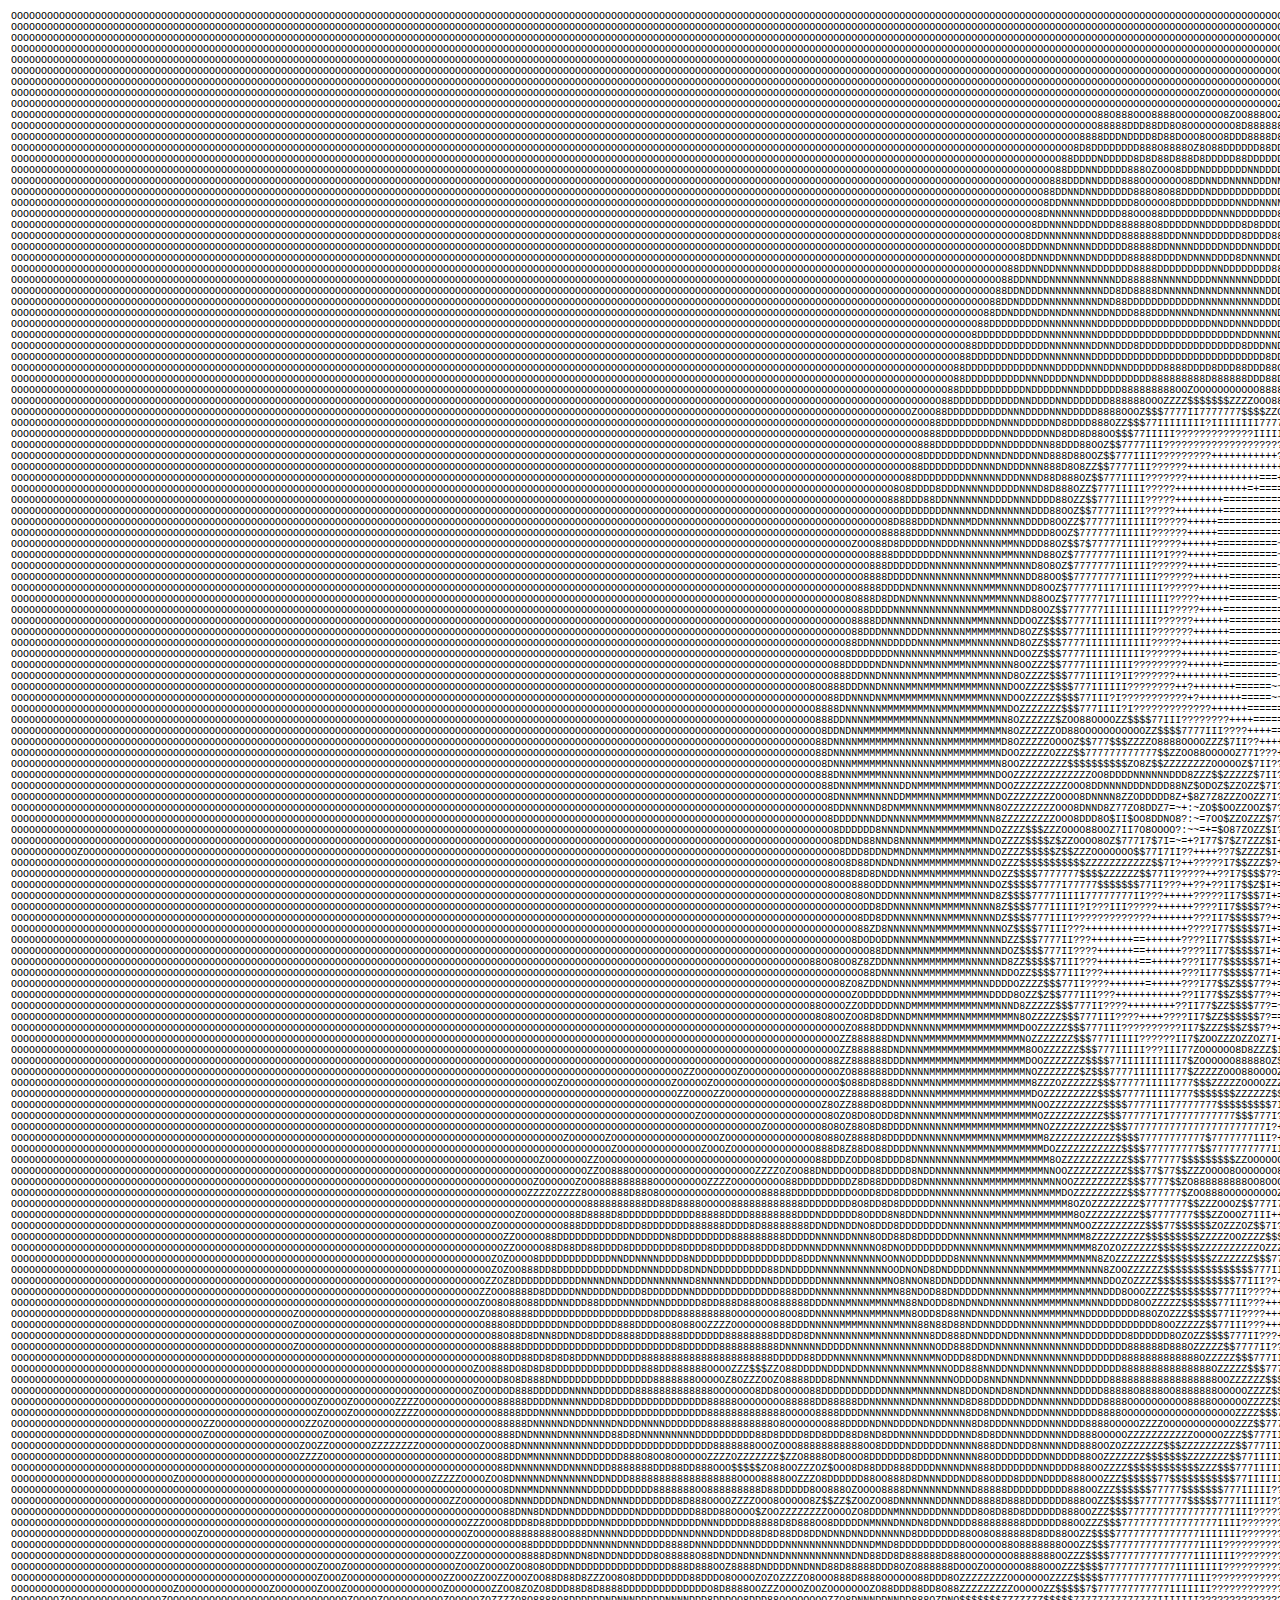
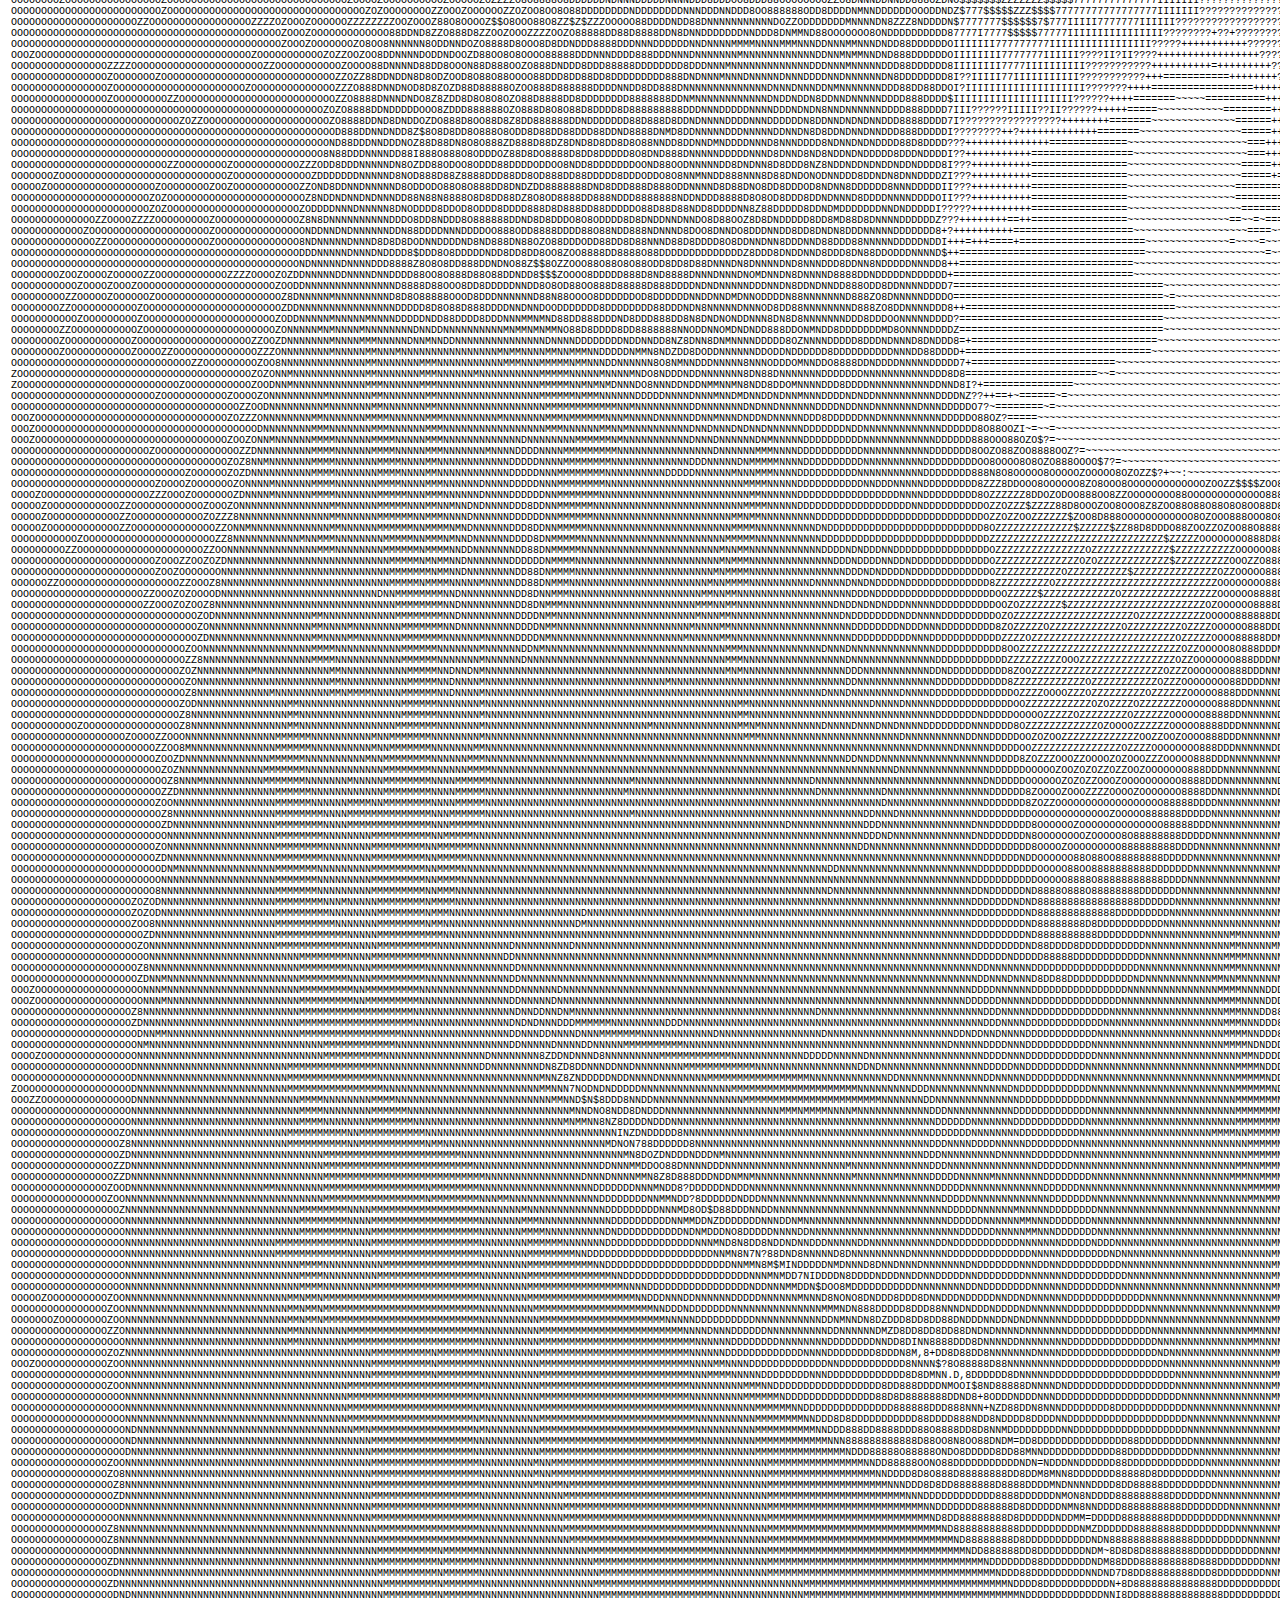
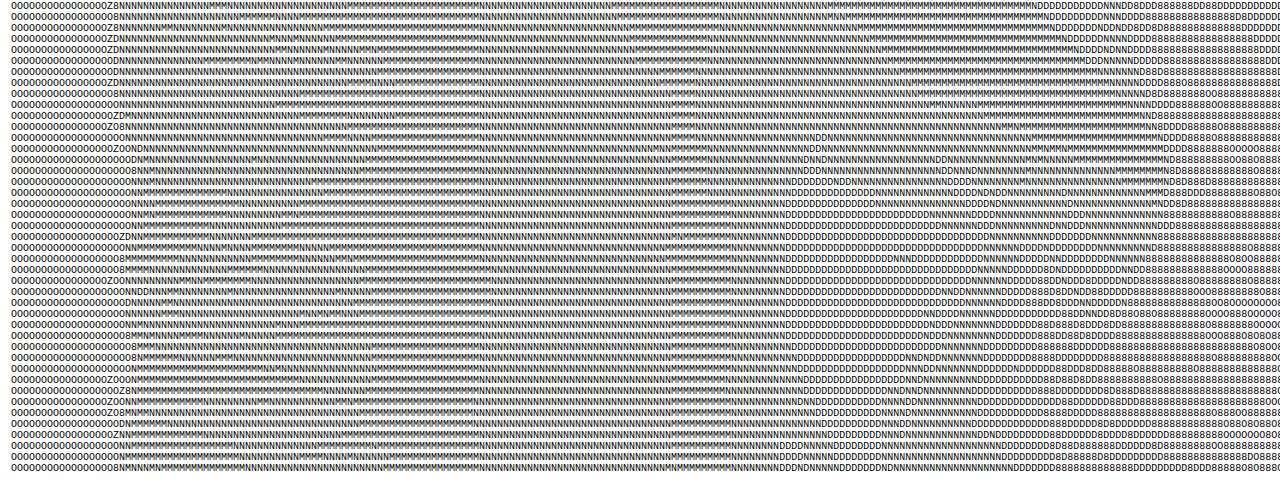
<file: builtin-common/src/test/java/ru/flashsafe/common/fv/Root.htm>
<html>
<head>
<title>Glassgiant.com - JPEG / JPG Picture to ASCII Art Generator</title>
<style>
BODY, TD {font-family:monospace, Courier; font-size:8px; color:#000000; background-color:#FFFFFF}
</style>
</head>
<body bgcolor = "FFFFFF">

<table border = "0">
<tr>
<td nowrap><font face="monospace, Courier" size = "1" color = "000000">[base64]<br>
[base64]<br>
[base64]<br>
[base64]<br>
[base64]<br>
[base64]<br>
[base64]<br>
[base64]<br>
[base64]<br>
[base64]<br>
[base64]<br>
[base64]<br>
[base64]$OOOZO8888OOOOOOOOOOOOOOOOOOOOOOOOOOOOOOOOOOOOOOOOOOOOOOOOOOOOOOOOOOOOOOOOOOOOOOOOOOOOOOOOOOOOOOOOOOOOOOOOOOOOOOOOOOOOOOOOOOOOOOOOOOOOOOOOOOOOOOOOOOOOOOOOOO8888O888<br>
[base64]$ZZ$ZO88OOOOOOOOOOOOOOOOOOOOOOOOOOOOOOOOOOOOOOOOOOOOOOOOOOOOOOOOOOOOOOOOOOOOOOOOOOOOOOOOOOOOOOOOOOOOOOOOOOOOOOOOOOOOOOOOOOOOOOOOOOOOOOOOOOOOOOOOOOOOOOOOOOOOOO888<br>
[base64]$ZOOOOZ$$ZOZ$ZOO$ZZZO888OOOOOOOOOOOOOOOOOOOOOOOOOOOOOOOOOOOOOOOOOOOOOOOOOOOOOOOOOOOOOOOOOOOOOOOOOOOOOOOOOOOOOOOOOOOOOOOOOOOOOOOOOOOOOOOOOOOOOOOOOOOOOOOOOOOOOOOOOOOOOOOOOO888<br>
[base64]$ZZZOOZZZ$ZZZZZZOZZZO88OOOOOOOOOOOOOOOOOOOOOOOOOOOOOOOOOOOOOOOOOOOOOOOOOOOOOOOOOOOOOOOOOOOOOOOOOOOOOOOOOOOOOOOOOOOOOOOOOOOOOOOOOOOOOOOOOOOOOOOOOOOOOOOOOOOOOOOOOOOOOOOOOOO<br>
[base64]$Z$$ZZZZOOZZZZZZZZZZ$ZO8OOOOOOOOOOOOOOOOOOOOOOOOOOOOOOOOOOOOOOOOOOOOOOOOOOOOOOOOOOOOOOOOOOOOOOOOOOOOOOOOOOOOOOOOOOOOOOOOOOOOOOOOOOOOOOOOOOOOOOOOOOOOOOOOOOOOOOOOOOOOOOOOOO<br>
[base64]$$Z$$$ZZZZZZZZZOOZZZOO8OOOOOOOOOOOOOOOOOOOOOOOOOOOOOOOOOOOOOOOOOOOOOOOOOOOOOOOOOOOOOOOOOOOOOOOOOOOOOOOOOOOOOOOOOOOOOOOOOOOOOOOOOOOOOOOOOOOOOOOOOOOOOOOOOOOOOOOOOOOOOOO<br>
[base64]$$ZZZ$ZZOZZ$OZ$$ZZOOOOOOOOOOOOOOOOOOOOOOOOOOOOOOOOOOOOOOOOOOOOOOOOOOOOOOOOOOOOOOOOOOOOOOOOOOOOOOOOOOOOOOOOOOOOOOOOOOOOOOOOOOOOOOOOOOOOO8OOOOOOOOOOOOOOOOOOOOOOOOOO<br>
[base64]$$Z$Z$ZZOZZ$$Z$OOOOOOOOOOOOOOOOOOOOOOOOOOOOOOOOOOOOOOOOOOOOOOOOOOOOOOOOOOOOOOOOOOOOOOOOOOOOOOOOOOOOOOOOOOOOOOOOOOOOOOOOOOOOOOOOOOOOOO8OOOOOOOOOOOOOOOOOOOOOOOOOO<br>
[base64]$7ZZ$$$$Z$7$$$ZZOOO8OOOOOOOOOOOOOOOOOOOOOOOOOOOOOOOOOOOOOOOOOOOOOOOOOOOOOOOOOOOOOOOOOOOOOOOOOOOOOOOOOOOOOOOOOOOOOOOOOOOOOOOOOOOOOOOOOOOOOOOOOOOOOOOOOOOOOOO88O<br>
[base64]$ZZ$ZOZZZ7OZ$O88OOOOOOOOOOOOOOOOOOOOOOOOOOOOOOOOOOOOOOOOOOOOOOOOOOOOOOOOOOOOOOOOOOOOOOOOOOOOOOOOOOOOOOOOOOOOOOOOOOOOOOOOOOOOOOOOOOOOOOOOOOOOOOOOOOOOO8888<br>
[base64]$8D8OO8OZOOO8OOZ8OOO$$ZZZ$$ZOZ$ZO$OZOOZO88OOOOOOOOOOOOOOOOOOOOOOOOOOOOOOOOOOOOOOOOOOOOOOOOOOOOOOOOOOOOOOOOOOOOOOOOOOOOOOOOOOOOOOOOOOOOOOOOOOOOOOOOOOOOOOOOOOOOOOOOOOOOOOOOOOO8888<br>
[base64]$88OO88O8OOOO8OZOOOZ$ZZZ$Z$ZOZOOO8OOOOO8D8OOOOOOOOOOOOOOOOOOOOOOOOOOOOOOOOOOOOOOOOOOOOOOOOOOOOOOOOOOOOOOOOOOOOOOOOOOOOOOOOOOOOOOOOOOOOOOOOOOOOOOOOOOOOOOOOOOOOOOOOOOOOOOOOOOOO<br>
[base64]$OOOOOOO8Z88OO8ZZO$$ZZ$ZZZOOZZO888OOODD8OOOOOOOOOOOOOOOOOOOOOOOOOOOOOOOOOOOOOOOOOOOOOOOOOOOOOOOOOOOOOOOOOOOOOOOOOOOOOOOOOOOOOOOOOOOOOOOOOOOOOOOOOOOOOOOOOOOOOOOOOOOOOOOOOOO<br>
[base64]$OOOZZ$O8OOOOOOOOO8ZOZZ$ZZZ$ZOZ$8$OO88888D8OOOOOOOOOOOOOOOOOOOOOOOOOOOOOOOOOOOOOOOOOOOOOOOOOOOOOOOOOOOOOOOOOOOOOOOOOOOOOOOOOOOOOOOOOOOOOOOOOOOOOOOOOOOOOOOOOOOOOOOOOOOO88OOOO<br>
[base64]$$7$$O$$8ZZOZZOO888D88OOOOOOOOOOOOOOOOOOOOOOOOOOOOOOOOOOOOOOOOOOOOOOOOOOOOOOOOOOOOOOOOOOOOOOOOOOOOOOOOOOOOOOOOOOOOOOOOOOOOOOOOOOOOOOOOOOOOOOOOOO88OOOO<br>
[base64]$$O78Z$OOOOOOOZZO$$$ZZ$$Z8ZZ$$ZO8O8D888OOOOOOOOOOOOOOOOOOOOOOOOOOOOOOOOOOOOOOOOOOOOOOOOOOOOOOOOOOOOOOOOOOOOOOOOOOOOOOOOOOOOOOOOOOOOOOOOOOOOOOOOOOOOOOOOOOOOOOOO88OOOO<br>
[base64]$ZOZ$OOOOZOOZOOZZ877ZO$Z$OO8ZZZO88O8D88OOOOOOOOOOOOOOOOOOOOOOOOOOOOOOOOOOOOOOOOOOOOOOOOOOOOOOOOOOOOOOOOOOOOOOOOOOOOOOOOOOOOOOOOOOOOOOOOOOOOOOOOOOOOOOOOOOOOOOOOOOOOO<br>
[base64]$Z$8Z8OZ$OZ$8$ZZOOZZZZOZ$$7O$Z$$OOZZOZO8O8D888OOOOOOOOOOOOOOOOOOOOOOOOOOOOOOOOOOOOOOOOOOOOOOOOOOOOOOOOOOOOOOOOOOOOOOOOOOOOOOOOOOOOOOOOOOOOOOOOOOOOOOOOOOOOOOOOOOOOOOOOOOO<br>
[base64]$ZZ$OZZZZOOZ$OOO7$ZZ$$$8O87$8OOOOD88OOOOOOOOOOOOOOOOOOOOOOOOOOOOOOOOOOOOOOOOOOOOOOOOOOOOOOOOOOOOOOOOOOOOOOOOOOOOOOOOOOOOOOOOOOOOOOOOOOOOOOOOOOOOOOOOOOO8888OOOO<br>
[base64]$Z$ZOOOO$OZOOZ$Z$IOZZZZOZZ$ZOO$$ZO$ZZ$8ZO$8Z888888OOOOOOOOOOOOOOOOOOOOOOOOOOOOOOOOOOOOOOOOOOOOOOOOOOOOOOOOOOOOOOOOOOOOOOOOOOOOOOOOOOOOOOOOOOOOOOOOOOOOOOOOOOOOOOOOOOOOOOOOOO<br>
[base64]$$ZOZO$OZOO$$$I$ZZZ$OZZZ$Z8Z$ZO$Z$7DOO$8O88888O8OOOOOOOOOOOOOOOOOOOOOOOOOOOOOOOOOOOOOOOOOOOOOOOOOOOOOOOOOOOOOOOOOOOOOOOOOOOOOOOOOOOOOOOOOOOOOOOOOOOOOOOOOOOOOOOOOOOOOOOO<br>
[base64]$ZZZ$ZZZZ$$$$ZZ$ZZZ$ZZZZOZ7$O$$Z$O8OZOO8888O8OOOOOOOOOOOOOOOOOOOOOOOOOOOOOOOOOOOOOOOOOOOOOOOOOOOOOOOOOOOOOOOOOOOOOOOOOOOOOOOOOOOOOOOOOOOOOOOOOOOOOOOOOOOOOOOOO88OOOOO<br>
[base64]$ZZZ7Z7ZO7ZZZZZZZZZ87ZO$$Z$O8Z$O88OO8OO8OOOOOOOOOOOOOOOOOOOOOOOOOOOOOOOOOOOOOOOOOOOOOOOOOOOOOOOOOOOOOOOOOOOOOOOOOOOOOOOOOOOOOOOOOOOOOOOOOOOOOOOOOOOOOOOOOOOOOO<br>
OOOOOOOOOOOOOOOOOOOOOOOOOOOOOOOOOOOOOOOOOOOOOOOOOOOOOOOOOOOOOOOOOOOOOOOOOOOOOOOOOOOOOOOOOOOOOOOOOOOOOOOOOOOOOOOOOOOOOOOOOOOOOOOOOOOOOOOOOOOOOOOOOOOOOOOOOOO88DDDDDDDDDDDNNDDDDNNDDDDDDD888888OOOZZZZ$$$$$$$ZZZZOOO8888DDDNN888NNNNNDO8MDDOOOOOZ$O$$7$ZO$O7$$$ZZ$$ZZZZZO7OZZ$Z$$DO$O88O88OOOOOOOOOOOOOOOOOOOOOOOOOOOOOOOOOOOOOOOOOOOOOOOOOOOOOOOOOOOOOOOOOOOOOOOOOOOOOOOOOOOOOOOOOOOOOOOOOOOOOOOOOOOOOOOO888OOOOO<br>
OOOOOOOOOOOOOOOOOOOOOOOOOOOOOOOOOOOOOOOOOOOOOOOOOOOOOOOOOOOOOOOOOOOOOOOOOOOOOOOOOOOOOOOOOOOOOOOOOOOOOOOOOOOOOOOOOOOOOOOOOOOOOOOOOOOOOOOOOOOOOOOOOOOOOOZOOO88DDDDDDDDDDNNNDDDDNNNDDDDD8888OOOZ$$$7777II7777777$$$$ZZOOO888DDNND8O8DDDNDOZDDDOOZOO7O$$?OZZZZ7O$Z$$$ZOZZZ7O$ZZ$7Z$ZOO$ZO88O8OOOOOOOOOOOOOOOOOOOOOOOOOOOOOOOOOOOOOOOOOOOOOOOOOOOOOOOOOOOOOOOOOOOOOOOOOOOOOOOOOOOOOOOOOOOOOOOOOOOOOOOOOOOOOOOOOOOOOOO<br>
OOOOOOOOOOOOOOOOOOOOOOOOOOOOOOOOOOOOOOOOOOOOOOOOOOOOOOOOOOOOOOOOOOOOOOOOOOOOOOOOOOOOOOOOOOOOOOOOOOOOOOOOOOOOOOOOOOOOOOOOOOOOOOOOOOOOOOOOOOOOOOOOOOOOOOOOO88DDDDDDDDNDNNNDDDDDND8DDDD888OZZ$$$77IIIIIIII?IIIIIIII7777$$ZZOO88DDDDDOZO88888Z8DDDOOZZ7$7OIO$Z$O7$78ZZZOZZ$$8$ZZZ$ZZ$ZO$Z88888OOOZOOOOOOOOOOOOOOOOOOOOOOOOOOOOOOOOOOOOOOOOOOOOOOOOOOOOOOOOOOOOOOOOOOOOOOOOOOOOOOOOOOOOOOOOOOOOOOOOOOOOOOOOOOOOOOOOOO<br>
OOOOOOOOOOOOOOOOOOOOOOOOOOOOOOOOOOOOOOOOOOOOOOOOOOOOOOOOOOOOOOOOOOOOOOOOOOOOOOOOOOOOOOOOOOOOOOOOOOOOOOOOOOOOOOOOOOOOOOOOOOOOOOOOOOOOOOOOOOOOOOOOOOOOOOOO888DDDDDDDDDDNNDDDDDNND8DD8D88OO$$$77IIIII?????????????IIIII777$$ZZOO88DDND8ZOO888Z$ONNO8ZZ$$$$IO$O7ZZ$$Z$$O$OZZZO$ZOZ7$Z$OOZZ8888O8O8Z8OOOOOOOOOOOOOOOOOOOOOOOOOOOOOOOOOOOOOOOOOOOOOOOOOOOOOOOOOOOOOOOOOOOOOOOOOOOOOOOOOOOOOOOOOOOOOOOOOOOOOOOO8OOOOOOO<br>
OOOOOOOOOOOOOOOOOOOOOOOOOOOOOOOOOOOOOOOOOOOOOOOOOOOOOOOOOOOOOOOOOOOOOOOOOOOOOOOOOOOOOOOOOOOOOOOOOOOOOOOOOOOOOOOOOOOOOOOOOOOOOOOOOOOOOOOOOOOOOOOOOOOOOOO888DDDDDDDDDDNNDDDDDNN88DDD88OOZ$$7777III????????????????????IIIII77$$ZOO8DDDDD$ZZOOO$$ON88ZO$$7$IZZ$I$O7ZZZZOZZZ$$8Z$Z7$ZZZOOZ$888D8OOOOOOOOOOOOOOOOOOOOOOOOOOOOOOOOOOOOOOOOOOOOOOOOOOOOOOOOOOOOOOOOOOOOOOOOOOOOOOOOOOOOOOOOOOOOOOOOOOOOOOOOOOOOOOOOOOOO<br>
OOOOOOOOOOOOOOOOOOOOOOOOOOOOOOOOOOOOOOOOOOOOOOOOOOOOOOOOOOOOOOOOOOOOOOOOOOOOOOOOOOOOOOOOOOOOOOOOOOOOOOOOOOOOOOOOOOOOOOOOOOOOOOOOOOOOOOOOOOOOOOOOOOOOOOO8DDDDDDDDNDNNNDNDDDNND888D88OOZ$$777IIII?????????+++++++++++????IIII77$$ZO88DDDDDZ$OOO$ZODD88Z$I$I7Z8ZZIZ?ZZ$$ZZOZ7Z8ZOZ$$$ZZ8ZZO8888OOO8OOOOOOOOOOOOOOOOOOOOOOOOOOOOOOOOOOOOOOOOOOOOOOOOOOOOOOOOOOOOOOOOOOOOOOOOOOOOOOOOOOOOOOOOOOOOOOOOOOOOOOOOOOOOOOOO<br>
OOOOOOOOOOOOOOOOOOOOOOOOOOOOOOOOOOOOOOOOOOOOOOOOOOOOOOOOOOOOOOOOOOOOOOOOOOOOOOOOOOOOOOOOOOOOOOOOOOOOOOOOOOOOOOOOOOOOOOOOOOOOOOOOOOOOOOOOOOOOOOOOOOOOOO88DDDDDDDDDNNNDNDDDNNN888D8O8ZZ$$7777III??????+++++++++++++++++++++???II7$ZOO88DD8D8Z7ZO8Z7ZDDOZZI7$I$OI7I$I$Z$ZZZZZZ$8OOO$$OZO8ZZ88DD8OOOOOO8OOOOOOOOOOOOOOOOOOOOOOOOOOOOOOOOOOOOOOOOOOOOOOOOOOOOOOOOOOOOOOOOOOOOOOOOOOOOOOOOOOOOOOOOOOOOOOOOOOOOOOOOOOOO<br>
OOOOOOOOOOOOOOOOOOOOOOOOOOOOOOOOOOOOOOOOOOOOOOOOOOOOOOOOOOOOOOOOOOOOOOOOOOOOOOOOOOOOOOOOOOOOOOOOOOOOOOOOOOOOOOOOOOOOOOOOOOOOOOOOOOOOOOOOOOOOOOOOOOOOO88DDDDDDDDNNNNNNDDDNNND88D888OZ$$777IIII???????++++++++++++===++++++++???II7$ZOO88888DO$7ZOOZ8DDOO$I7$IO7Z$I7ZZZZZOZZ$$O$ZZZ$ZOOOO$O88D8OOOOO8OOOOOOOOOOOOOOOOOOOOOOOOOOOOOOOOOOOOOOOOOOOOOOOOOOOOOOOOOOOOOOOOOOOOOOOOOOOOOOOOOOOOOOOOOOOOOOOOOOOOOOOOOOOOO<br>
OOOOOOOOOOOOOOOOOOOOOOOOOOOOOOOOOOOOOOOOOOOOOOOOOOOOOOOOOOOOOOOOOOOOOOOOOOOOOOOOOOOOOOOOOOOOOOOOOOOOOOOOOOOOOOOOOOOOOOOOOOOOOOOOOOOOOOOOOOOOOOOOOOO8O8DDDD8DDDNNNNNDDDDDNNND8D888OZZ$777IIIII?????++++++++++++=+==========++++??I77$ZO8888O88$$78O8$8D8O8?7ZIZ$ZZ7I7$$$$OOZ$Z8OOOZ$Z7Z8ZZ888D8OOOO88OOOOOOOOOOOOOOOOOOOOOOOOOOOOOOOOOOOOOOOOOOOOOOOOOOOOOOOOOOOOOOOOOOOOOOOOOOOOOOOOOOOOOOOOOOOOOOOOOOOOOOOOOOOO<br>
OOOOOOOOOOOOOOOOOOOOOOOOOOOOOOOOOOOOOOOOOOOOOOOOOOOOOOOOOOOOOOOOOOOOOOOOOOOOOOOOOOOOOOOOOOOOOOOOOOOOOOOOOOOOOOOOOOOOOOOOOOOOOOOOOOOOOOOOOOOOOOOOOO888DDD88DDNNNNNNNDDDDNNNDDDD88OZZ$$777IIIII?????++++++++===================+++??I7$ZOOO888O8OZ7$8OO8NDOO+7ZIZ$O$7I$$$$O$ZO$OO$ZOOZZZ$8O$88D8OOOOO8OOOOOOOOOOOOOOOOOOOOOOOOOOOOOOOOOOOOOOOOOOOOOOOOOOOOOOOOOOOOOOOOOOOOOOOOOOOOOOOOOOOOOOOOOOOOOOOOOOOOOOOOOOOO<br>
OOOOOOOOOOOOOOOOOOOOOOOOOOOOOOOOOOOOOOOOOOOOOOOOOOOOOOOOOOOOOOOOOOOOOOOOOOOOOOOOOOOOOOOOOOOOOOOOOOOOOOOOOOOOOOOOOOOOOOOOOOOOOOOOOOOOOOOOOOOOOOOOOOOODDDDDDDDNNNNNDDNNNNNNNDDD88OOZ$$7777IIIII?????++++++++=====================+++??I7$ZZO8O8O8OOZ7O8OO8DO8IIZ7ZZZO7$$$$ZZOZZ$OOZOOOZZ8OOOO88D8OOOOOOOOOOOOOOOOOOOOOOOOOOOOOOOOOOOOOOOOOOOOOOOOOOOOOOOOOOOOOOOOOOOOOOOOOOOOOOOOOOOOOOOOOOOOOOOOOOOOOOOOOOOOOOOOO<br>
OOOOOOOOOOOOOOOOOOOOOOOOOOOOOOOOOOOOOOOOOOOOOOOOOOOOOOOOOOOOOOOOOOOOOOOOOOOOOOOOOOOOOOOOOOOOOOOOOOOOOOOOOOOOOOOOOOOOOOOOOOOOOOOOOOOOOOOOOOOOOOOOOO8D888DDDNDNNNMDDNNNNNNNDDDD8OOZZ$77777IIIIIII?????+++++=============~~~~~=======+++?II$ZZO88ZD88OO7O8ZDDZZ?=$7ZZ$Z7ZZZZOZZOZO8OOOOOOOO88OO88D8OOO8OOOOOOOOOOOOOOOOOOOOOOOOOOOOOOOOOOOOOOOOOOOOOOOOOOOOOOOOOOOOOOOOOOOOOOOOOOOOOOOOOOOOOOOOOOOOOOOOOOOOOOOOOOOO<br>
OOOOOOOOOOOOOOOOOOOOOOOOOOOOOOOOOOOOOOOOOOOOOOOOOOOOOOOOOOOOOOOOOOOOOOOOOOOOOOOOOOOOOOOOOOOOOOOOOOOOOOOOOOOOOOOOOOOOOOOOOOOOOOOOOOOOOOOOOOOOOOOOO88888DDDDNNNNNDNNNNNNMMNDDDD8OOZ$777777IIIIII??????+++++===========~~~~~~~=~~~~===++++?I7$Z8ODZOD8ZOZ$DDD8O7I+$7Z7$Z7ZOOO$ZZZO8888O88OOZODO88D88OOOOOOOOOOOOOOOOOOOOOOOOOOOOOOOOOOOOOOOOOOOOOOOOOOOOOOOOOOOOOOOOOOOOOOOOOOOOOOOOOOOOOOOOOOOOOOOOOOOOOOOOOOOOOOO<br>
OOOOOOOOOOOOOOOOOOOOOOOOOOOOOOOOOOOOOOOOOOOOOOOOOOOOOOOOOOOOOOOOOOOOOOOOOOOOOOOOOOOOOOOOOOOOOOOOOOOOOOOOOOOOOOOOOOOOOOOOOOOOOOOOOOOOOOOOOOOOZOOO88D8DDDDDNNDDDNNNNNNNMMNNDDD88OZ$$7$77777IIIII?????++++++==========~~~~~~~~~~~~~~~====++?II7ZO8D8ZNDZZ88ZDDDOZ7IIZO$$7OO$OZO$ZOO888888OZDZ88$8D88OOOOO8OOOOOOOOOOOOOOOOOOOOOOOOOOOOOOOOOOOOOOOOOOOOOOOOOOOOOOOOOOOOOOOOOOOOOOOOOOOOOOOOOOOOOOOOOOOOOOOOOOOOOOOOO<br>
OOOOOOOOOOOOOOOOOOOOOOOOOOOOOOOOOOOOOOOOOOOOOOOOOOOOOOOOOOOOOOOOOOOOOOOOOOOOOOOOOOOOOOOOOOOOOOOOOOOOOOOOOOOOOOOOOOOOOOOOOOOOOOOOOOOOOOOOOOOOOOO8888DDDDDDDDNNNNNNNNNNMMNNNND88OZ$7777777IIIIIII?I???+++++==========~~~~~~~~~~~~~~~~~~===++?I7ZO8DDZDNOZ8DZD88OZI?IOZ$Z$$ZOZO$OO88888888OO8O8DOO88OOOOO8OOOOOOOOOOOOOOOOOOOOOOOOOOOOOOOOOOOOOOOOOOOOOOOOOOOOOOOOOOOOOOOOOOOOOOOOOOOOOOOOOOOOOOOOOOOOOOOOOOOOOOOOO<br>
OOOOOOOOOOOOOOOOOOOOOOOOOOOOOOOOOOOOOOOOOOOOOOOOOOOOOOOOOOOOOOOOOOOOOOOOOOOOOOOOOOOOOOOOOOOOOOOOOOOOOOOOOOOOOOOOOOOOOOOOOOOOOOOOOOOOOOOOOOOOOOO888DDDDDDDNNNNNNNNNNNMMNNNND8O8OZ$7777777IIIIII??????+++++==========~~~~~~~~~~~~~~~~~~~===++?I7ZO8DDODNDZ8D8$N8ZZ7I$Z$Z$ZZOOOODOOO88888D8ZOO888888OZOOOOOOOOOOOOOOOOOOOOOOOOOOOOOOOOOOOOOOOOOOOOOOOOOOOOOOOOOOOOOOOOOOOOOOOOOOOOOOOOOOOOOOOOOOOOOOOOOOOOOOOOOOOOO<br>
OOOOOOOOOOOOOOOOOOOOOOOOOOOOOOOOOOOOOOOOOOOOOOOOOOOOOOOOOOOOOOOOOOOOOOOOOOOOOOOOOOOOOOOOOOOOOOOOOOOOOOOOOOOOOOOOOOOOOOOOOOOOOOOOOOOOOOOOOOOOOO8888DDDDDNNNNNNNNNNNNMMNNNNDD88OO$$77777777IIIIII??????++++++==========~~~~~~~~~~~~~~~~~~~===+?I7$O8DD8DNDOODDZDODZ77ZZ7ZZOZO8Z8O8Z8O8888D8O8O88DO88O8OOOOOOOOOOOOOOOOOOOOOOOOOOOOOOOOOOOOOOOOOOOOOOOOOOOOOOOOOOOOOOOOOOOOOOOOOOOOOOOOOOOOOOOOOOOOOOOOOOOOOOOOOOOO<br>
OOOOOOOOOOOOOOOOOOOOOOOOOOOOOOOOOOOOOOOOOOOOOOOOOOOOOOOOOOOOOOOOOOOOOOOOOOOOOOOOOOOOOOOOOOOOOOOOOOOOOOOOOOOOOOOOOOOOOOOOOOOOOOOOOOOOOOOOOOOOO8888DDDDNDNNNNNNNNNNNMMMNNNNDD8OOZ$77777III7IIIIIII??????+++++==========~~~~~~~~~~~~~~~~~~~~==++?I7$ZODD88NNOZND8$8877IO$ZZ$O88OD8D88D88DDDDO88DD8DD88OOOOOOOOOOOOOOOOOOOOOOOOOOOOOOOOOOOOOOOOOOOOOOOOOOOOOOOOOOOOOOOOOOOOOOOOOOOOOOOOOOOOOOOOOOOOOOOOOOOOOOOOOOOOO<br>
OOOOOOOOOOOOOOOOOOOOOOOOOOOOOOOOOOOOOOOOOOOOOOOOOOOOOOOOOOOOOOOOOOOOOOOOOOOOOOOOOOOOOOOOOOOOOOOOOOOOOOOOOOOOOOOOOOOOOOOOOOOOOOOOOOOOOOOOOOO8O888D8DDNDNNNNNNNNNNNNMMMNNNND88OOZ$777777I7IIIIIIIII?????+++++========~=~~~~~~~~~~~~~~~~~~~~~~==+??I$ZODDD8DNOODND7OOI7$OZ$Z$O88D88ODD8D88DD888D8DDD88OOOOOOOOOOOOOOOOOOOOOOOOOOOOOOOOOOOOOOOOOOOOOOOOOOOOOOOOOOOOOOOOOOOOOOOOOOOOOOOOOOOOOOOOOOOOOOOOOOOOOOOOOOOOO<br>
OOOOOOOOOOOOOOOOOOOOOOOOOOOOOOOOOOOOOOOOOOOOOOOOOOOOOOOOOOOOOOOOOOOOOOOOOOOOOOOOOOOOOOOOOOOOOOOOOOOOOOOOOOOOOOOOOOOOOOOOOOOOOOOOOOOOOOOOOOOOO88DDDDNNNNNNNNNNNNNNMMMNNNNDD8OOZ$$777777IIIIIIIIIII?????++++===========~~~~~~~~~~~~~~~~~~~~~~===+??I$ZODDD8MDOZMD8O7ZI$ZZZOZO88D88ODDDDDDD88D8DDDDD8ODOOOOOOOOOOOOOOOOOOOOOOOOOOOOOOOOOOOOOOOOOOOOOOOOOOOOOOOOOOOOOOOOOOOOOOOOOOOOOOOOOOOOOOOOOOOOOOOOOOOOOOOOOOOO<br>
OOOOOOOOOOOOOOOOOOOOOOOOOOOOOOOOOOOOOOOOOOOOOOOOOOOOOOOOOOOOOOOOOOOOOOOOOOOOOOOOOOOOOOOOOOOOOOOOOOOOOOOOOOOOOOOOOOOOOOOOOOOOOOOOOOOOOOOOOOOO8888DDNNNNNNDNNNNNNNMMNNNNNDDOOZZ$$$7777IIIIIIIIIII??????++++++==========~~~~~~~~~~~~~~~~~~~~~~~~~==+?I7$Z88D8DND8DDDOZI7$8OZOOO8DDD88D8DDDDDDDDD8DDD8DOOOOOOOOOOOOOOOOOOOOOOOOOOOOOOOOOOOOOOOOOOOOOOOOOOOOOOOOOOOOOOOOOOOOOOOOOOOOOOOOOOOOOOOOOOOOOOOOOOOOOOOOOOOOO<br>
OOOOOOOOOOOOOOOOOOOOOOOOOOOOOOOOOOOOOOOOOOOOOOOOOOOOOOOOOOOOOOOOOOOOOOOOOOOOOOOOOOOOOOOOOOOOOOOOOOOOOOOOOOOOOOOOOOOOOOOOOOOOOOOOOOOOOOOOOOOO88DDDNNNNDDDNNNNNNNMMMMMMNND8OZZ$$$$777IIIIIIIIIII???????++++++==========~~=~~~~~~~~~~~~~~~::~~~~~~==++I7$ZD88DD8DDNDD8O?$8OZ8O88DD88DDDNDDDDDDDDDDDDDDDOOOOOOOOOOOOOOOOOOOOOOOOOOOOOOOOOOOOOOOOOOOOOOOOOOOOOOOOOOOOOOOOOOOOOOOOOOOOOOOOOOOOOOOOOOOOOOOOOOOOOOOOOOOO<br>
OOOOOOOOOOOOOOOOOOOOOOOOOOOOOOOOOOOOOOOOOOOOOOOOOOOOOOOOOOOOOOOOOOOOOOOOOOOOOOOOOOOOOOOOOOOOOOOOOOOOOOOOOOOOOOOOOOOOOOOOOOOOOOOOOOOOOOOOOOO88DDNNNDDDDDNNNNMNNMMNNNNNNND8OZZ$$$7777IIIIIIIIIII?????++++++++=========~~~~~~~~~~~~~~~~~:::::~~~~~~===+I7$ZD88ND88DDDDDZ7$OOOO88DDDD8DD8NDDDDDNDDDDDDDD8O8OOOOOOOOOOOOOOOOOOOOOOOOOOOOOOOOOOOOOOOOOOOOOOOOOOOOOOOOOOOOOOOOOOOOOOOOOOOOOOOOOOOOOOOOOOOOOOOOOOOOOOOOO<br>
OOOOOOOOOOOOOOOOOOOOOOOOOOOOOOOOOOOOOOOOOOOOOOOOOOOOOOOOOOOOOOOOOOOOOOOOOOOOOOOOOOOOOOOOOOOOOOOOOOOOOOOOOOOOOOOOOOOOOOOOOOOOOOOOOOOOOOOOOOO8DDDDDDDNNNNNNNMNNMMMNNNNNNNDOOZZ$$$7777IIIIIIIIII??????++++++++========~~~~~~~~~~~~~~~~~::::::::~~~~~==++?I$Z88ODDDODDDDOZ7$8O888DDDDDDDDDNDDND8DDDDDDDD8OOOOOOOOOOOOOOOOOOOOOOOOOOOOOOOOOOOOOOOOOOOOOOOOOOOOOOOOOOOOOOOOOOOOOOOOOOOOOOOOOOOOOOOOOOOOOOOOOOOOOOOOOOO<br>
OOOOOOOOOOOOOOOOOOOOOOOOOOOOOOOOOOOOOOOOOOOOOOOOOOOOOOOOOOOOOOOOOOOOOOOOOOOOOOOOOOOOOOOOOOOOOOOOOOOOOOOOOOOOOOOOOOOOOOOOOOOOOOOOOOOOOOOOO88DDDDDNDNNDNNNMNNNMMMNNMNNNNN8OOZZZ$$7777IIIIIIII?????????++++++=========~~~~~~~~~~~~~~~~~~:::::::::::~~~==+?7$O88OD8DDDDDD8$ZOOOOO8DDDDDDDDNDDDDDDD8DDDDDD8OOOOOOOOOOOOOOOOOOOOOOOOOOOOOOOOOOOOOOOOOOOOOOOOOOOOOOOOOOOOOOOOOOOOOOOOOOOOOOOOOOOOOOOOOOOOOOOOOOOOOOOOOO<br>
OOOOOOOOOOOOOOOOOOOOOOOOOOOOOOOOOOOOOOOOOOOOOOOOOOOOOOOOOOOOOOOOOOOOOOOOOOOOOOOOOOOOOOOOOOOOOOOOOOOOOOOOOOOOOOOOOOOOOOOOOOOOOOOOOOOOOOOOO888DDNNDNNNNNNMNNMMMNNMNMNNNND8OZZZZ$$$777IIIII?II???????+++++++++========~~~~~~~~~~~~~~~~~~::::::::::::~~~~=+?7Z8D8DD8DD8DDDOZOO8888DDDDDDDDDNDDNNDDDDDDDDD88OOOOOOOOOOOOOOOOOOOOOOOOOOOOOOOOOOOOOOOOOOOOOOOOOOOOOOOOOOOOOOOOOOOOOOOOOOOOOOOOOOOOOOOOOOOOOOOOOOOOOOOOO<br>
OOOOOOOOOOOOOOOOOOOOOOOOOOOOOOOOOOOOOOOOOOOOOOOOOOOOOOOOOOOOOOOOOOOOOOOOOOOOOOOOOOOOOOOOOOOOOOOOOOOOOOOOOOOOOOOOOOOOOOOOOOOOOOOOOOOOO8OO888DDDNNDNNNNMMNMMMMNMMMMMNNNNDOOZZZZ$$$$777IIIIII????????++?+++++++======~~=~~==~~~~~~~~~~~~~::::::::::::::~~=+?$OD88N8DNDD8DDZO8OO8D8DDDDDNDDDDDDDDDDDDDD8D888OOOOOOOOOOOOOOOOOOOOOOOOOOOOOOOOOOOOOOOOOOOOOOOOOOOOOOOOOOOOOOOOOOOOOOOOOOOOOOOOOOOOOOOOOOOOOOOOOOOOOOOO<br>
OOOOOOOOOOOOOOOOOOOOOOOOOOOOOOOOOOOOOOOOOOOOOOOOOOOOOOOOOOOOOOOOOOOOOOOOOOOOOOOOOOOOOOOOOOOOOOOOOOOOOOOOOOOOOOOOOOOOOOOOOOOOOOOOOOOOOOOO88DDNNNDNNMNMMMMMMNNNMMMMMNNNNDOOZZZZZ$$$$77III?I???????????+?+++++++=====~~==~==~~~~~~~~~~~~::::::::::::::::~~=+I$OND8DDDNDD8D8Z8O8D8D8DDD8DDDDDNDNNDDDDD888888OOOOOOOOOOOOOOOOOOOOOOOOOOOOOOOOOOOOOOOOOOOOOOOOOOOOOOOOOOOOOOOOOOOOOOOOOOOOOOOOOOOOOOOOOOOOOOOOOOOOOOOO<br>
OOOOOOOOOOOOOOOOOOOOOOOOOOOOOOOOOOOOOOOOOOOOOOOOOOOOOOOOOOOOOOOOOOOOOOOOOOOOOOOOOOOOOOOOOOOOOOOOOOOOOOOOOOOOOOOOOOOOOOOOOOOOOOOOOOOOOO8888DNNNNNNMMMMMMMMNNMMNMMMMNNMNDOZZZZZZZ$$$777IIII?I?????????????++++++=========~=~~~~~~~~~~~~~~~~~:::::::::::~~~=+IZ8DDDDDNND8D8OO888DDD88DDDDDDDDDDDNNDDDDDD8888OOOOOOOOOOOOOOOOOOOOOOOOOOOOOOOOOOOOOOOOOOOOOOOOOOOOOOOOOOOOOOOOOOOOOOOOOOOOOOOOOOOOOOOOOOOOOOOOOOOOOOO<br>
OOOOOOOOOOOOOOOOOOOOOOOOOOOOOOOOOOOOOOOOOOOOOOOOOOOOOOOOOOOOOOOOOOOOOOOOOOOOOOOOOOOOOOOOOOOOOOOOOOOOOOOOOOOOOOOOOOOOOOOOOOOOOOOOOOOOOO888DDNNNNMMMMMMMMNNNNMNNMMMMMMNN8OZZZZZZ$ZOO88OOOOZZ$$$$77III????????++++==============~~~~~~~~~~~~~~::::::::~::~==++IODDDDDDNND8D8ZD888D8DD8DDDDDDDDDDDDNDDDDD8888OOOOOOOOOOOOOOOOOOOOOOOOOOOOOOOOOOOOOOOOOOOOOOOOOOOOOOOOOOOOOOOOOOOOOOOOOOOOOOOOOOOOOOOOOOOOOOOOOOOOOOO<br>
OOOOOOOOOOOOOOOOOOOOOOOOOOOOOOOOOOOOOOOOOOOOOOOOOOOOOOOOOOOOOOOOOOOOOOOOOOOOOOOOOOOOOOOOOOOOOOOOOOOOOOOOOOOOOOOOOOOOOOOOOOOOOOOOOOOOOOO8DDNDNNMMMMMMMNNNNNNNNMMMMMMNMN8OZZZZZZOD88OOOOOOOOOOOZZ$$$$7777III????++++=====================~~~~~==========+?+??I$8DD8DDNNDDDD8ZDD8DDDDDDDDDDDDD8DDDDDDDDDD8888OOOOOOOOOOOOOOOOOOOOOOOOOOOOOOOOOOOOOOOOOOOOOOOOOOOOOOOOOOOOOOOOOOOOOOOOOOOOOOOOOOOOOOOOOOOOOOOOOOOOOO<br>
OOOOOOOOOOOOOOOOOOOOOOOOOOOOOOOOOOOOOOOOOOOOOOOOOOOOOOOOOOOOOOOOOOOOOOOOOOOOOOOOOOOOOOOOOOOOOOOOOOOOOOOOOOOOOOOOOOOOOOOOOOOOOOOOOOOOOO88DNNNNMMMMMMMNNNNNNNNMMMMMMMMMD8OZZZZZOOOOZ$$777$$$ZZZZO8888OOOOZZZ$7II??+++++=============+?+I$7$777$7$$7$$7$777777IZODNDDDNNNNDDDOZ8D8DDDDNDD88DDD8DDDDDNDDDD88O8OOOOOOOOOOOOOOOOOOOOOOOOOOOOOOOOOOOOOOOOOOOOOOOOOOOOOOOOOOOOOOOOOOOOOOOOOOOOOOOOOOOOOOOOOOOOOOOOOOOOOO<br>
OOOOOOOOOOOOOOOOOOOOOOOOOOOOOOOOOOOOOOOOOOOOOOOOOOOOOOOOOOOOOOOOOOOOOOOOOOOOOOOOOOOOOOOOOOOOOOOOOOOOOOOOOOOOOOOOOOOOOOOOOOOOOOOOOOOOOO88DNNNNMMMMMMNNNNNNNNNMMMMMMMMNDOOZZZZZOZZZ$$777777777777$$ZZOO88OOOOOZ77I???+++========++?I7$Z8O8O8888OZ77?+~~~==+?I7ZO8ND8DDNNNDDDDOO88DDD8D88DD888D8DD8DDNDDDDO88OOOOOOOOOOOOOOOOOOOOOOOOOOOOOOOOOOOOOOOOOOOOOOOOOOOOOOOOOOOOOOOOOOOOOOOOOOOOOOOOOOOOOOOOOOOOOOOOOOOOOO<br>
OOOOOOOOOOOOOOOOOOOOOOOOOOOOOOOOOOOOOOOOOOOOOOOOOOOOOOOOOOOOOOOOOOOOOOOOOOOOOOOOOOOOOOOOOOOOOOOOOOOOOOOOOOOOOOOOOOOOOOOOOOOOOOOOOOOOOOO8DNNNMMMMMMNNNNNNNNMMMMMMMMMMN8OOZZZZZZZZ$$$$$$$$$$ZO8Z$$ZZZZZZZZOOOOOZ$7II??+++=====++?I7$ZZOOZZZ7III?I?I++==~~~~==+?$8DN88DNNNNDDDDO88D8D88D88DDD8D8DDD8DDNNDDD8888OOOOOOOOOOOOOOOOOOOOOOOOOOOOOOOOOOOOOOOOOOOOOOOOOOOOOOOOOOOOOOOOOOOOOOOOOOOOOOOOOOOOOOOOOOOOOOOOOOOO<br>
[base64]$$ZZZZZ$7II??++====++?I7$$$$$$$777$$$ZZZZ$7?+?====~=+IODND88DNNNNDDD8O888DD8D88ODD888888888NNDDDD88OOOOOOOOOOOOOOOOOOOOOOOOOOOOOOOOOOOOOOOOOOOOOOOOOOOOOOOOOOOOOOOOOOOOOOOOOOOOOOOOOOOOOOOOOOOOOOOOOOOOO<br>
OOOOOOOOOOOOOOOOOOOOOOOOOOOOOOOOOOOOOOOOOOOOOOOOOOOOOOOOOOOOOOOOOOOOOOOOOOOOOOOOOOOOOOOOOOOOOOOOOOOOOOOOOOOOOOOOOOOOOOOOOOOOOOOOOOOOOOO88DNNNMMMNNNNDDNMMMMNMMMMMMNNDOOZZZZZZZZZOOO8DDNNNNDDDNDDD88NZ$ODOZ$ZZOZZ$7I??++====++?II777I77$ZODNNNNNNNNND8Z$??+?++?ZDND8ODNNDNNDDD8O8DO88D88888D88D8D88D88DNDD88OOOOOOOOOOOOOOOOOOOOOOOOOOOOOOOOOOOOOOOOOOOOOOOOOOOOOOOOOOOOOOOOOOOOOOOOOOOOOOOOOOOOOOOOOOOOOOOOOOOOO<br>
OOOOOOOOOOOOOOOOOOOOOOOOOOOOOOOOOOOOOOOOOOOOOOOOOOOOOOOOOOOOOOOOOOOOOOOOOOOOOOOOOOOOOOOOOOOOOOOOOOOOOOOOOOOOOOOOOOOOOOOOOOOOOOOOOOOOOOOO8DNNNMMNNNNDDMMMMNNMMMMMMMNNDOZZZZZZZZOOOO8DNNNN8ZZODDDDD8Z+$8Z7Z8ZZZOOZZ7I?+=======++?IIII7$OOO8O$8DNNDDDO8DDND8ZI7I7ZDNND88DNNNNDDD88ODD8888888DDOD8N88DDO8DDD888OOOOOOOOOOOOOOOOOOOOOOOOOOOOOOOOOOOOOOOOOOOOOOOOOOOOOOOOOOOOOOOOOOOOOOOOOOOOOOOOOOOOOOOOOOOOOOOOOOOOO<br>
OOOOOOOOOOOOOOOOOOOOOOOOOOOOOOOOOOOOOOOOOOOOOOOOOOOOOOOOOOOOOOOOOOOOOOOOOOOOOOOOOOOOOOOOOOOOOOOOOOOOOOOOOOOOOOOOOOOOOOOOOOOOOOOOOOOOOOOO8DDNNNNND8DNMMNNNNMMMMMMMNNN8OZZZZZZZZOOO8DNND8Z77ZO8DDZ7=~+:~ZO$$OOZZOOZ$7?+==~~~~~==+?II7$ZZOZIIZ8DD8~~=8=?$DDDN8O$Z8DDNDDODDDNDNDDD8O88D88888888888D8DDDD8DD8DDDO8OOOOOOOOOOOOOOOOOOOOOOOOOOOOOOOOOOOOOOOOOOOOOOOOOOOOOOOOOOOOOOOOOOOOOOOOOOOOOOOOOOOOOOOOOOOOOOOOOOO<br>
OOOOOOOOOOOOOOOOOOOOOOOOOOOOOOOOOOOOOOOOOOOOOOOOOOOOOOOOOOOOOOOOOOOOOOOOOOOOOOOOOOOOOOOOOOOOOOOOOOOOOOOOOOOOOOOOOOOOOOOOOOOOOOOOOOOOOOOO8DDDDNNNDDNNNNNMMMMMMMMMMNNN8ZZZZZZZZZOOO8DDD8O$II$OO8DDNO8?:~=7OO$ZZOZZZ$7?+=~~~:~~~==+?I$$$$7I??ZO8ND8ZOZ+=+?$88D8ZO8DDNDDD8DDNNDNDD88OD8888O88O8888888888DDODN88888OOOOOOOOOOOOOOOOOOOOOOOOOOOOOOOOOOOOOOOOOOOOOOOOOOOOOOOOOOOOOOOOOOOOOOOOOOOOOOOOOOOOOOOOOOOOOOOOOO<br>
OOOOOOOOOOOOOOOOOOOOOOOOOOOOOOOOOOOOOOOOOOOOOOOOOOOOOOOOOOOOOOOOOOOOOOOOOOOOOOOOOOOOOOOOOOOOOOOOOOOOOOOOOOOOOOOOOOOOOOOOOOOOOOOOOOOOOOOOO8DDDDDD8NNNDNNMNNMMMMMMMNNDOZZZZ$$$ZZZOOOO88OOZ7II7O8OOOO?:~~=+=$O87ZOZZ$I?==~::::~~~~=+?I?II7I??IZOOOZZO==~=?77ZZZZO8DDDDN8ODD8NDDNDDD8ODDD888Z888O88D888888DD8DDD8OZZOOOOOOOOOOOOOOOOOOOOOOOOOOOOOOOOOOOOOOOOOOOOOOOOOOOOOOOOOOOOOOOOOOOOOOOOOOOOOOOOOOOOOOOOOOOOOOOO<br>
OOOOOOOOOOOOOOOOOOOOOOOOOOOOOOOOOOOOOOOOOOOOOOOOOOOOOOOOOOOOOOOOOOOOOOOOOOOOOOOOOOOOOOOOOOOOOOOOOOOOOOOOOOOOOOOOOOOOOOOOOOOOOOOOOOOOOOOOO8DDND88NND8NNNNNMMMMMMNMNNDOZZZZ$$$$Z$ZZOOOO8OZ$777I7$7I=~=+?I77$7$Z7ZZZ$I+=~::::::~~~~++?II77II???7ZZ7+~~=+++7$$777$ZO8DDDD8NDD8DDDNDDDDO8D8888OOOO8OD888D8888DDD88OOOOOOOOOOOOOOOOOOOOOOOOOOOOOOOOOOOOOOOOOOOOOOOOOOOOOOOOOOOOOOOOOOOOOOOOOOOOOOOOOOOOOOOOOOOOOOOOOOO<br>
OOOOOOOOOOOZOOOOOOOOOOOOOOOOOOOOOOOOOOOOOOOOOOOOOOOOOOOOOOOOOOOOOOOOOOOOOOOOOOOOOOOOOOOOOOOOOOOOOOOOOOOOOOOOOOOOOOOOOOOOOOOOOOOOOOOOOOOOOO8DDD8DDNDMNDNNMMNMMMNMMNNDOZZZZ$$$$$Z$$ZZZOOOOOOO$$77I7II??++++??7$ZZZZ$I+=~:::::::~~===??II7777$77I?I+I+7$7IIII???7$O8D8DNOODDDO8DDNDD8D88D888ODO8Z8ZO8D88888888DD8OOOOOOOOOOOOOOOOOOOOOOOOOOOOOOOOOOOOOOOOOOOOOOOOOOOOOOOOOOOOOOOOOOOOOOOOOOOOOOOOOOOOOOOOOOOOOOOOOO<br>
OOOOOOOOOOOOOOOOOOOOOOOOOOOOOOOOOOOOOOOOOOOOOOOOOOOOOOOOOOOOOOOOOOOOOOOOOOOOOOOOOOOOOOOOOOOOOOOOOOOOOOOOOOOOOOOOOOOOOOOOOOOOOOOOOOOOOOOO8OO8D88DNDNDNNNMMMMMMMMMNNNDOZZZ$$$$$$$$$$$ZZZZZZZZZZZ$$7I?++?????I7$$ZZZ$?+=~~::::::::~~==++IIIIIII77$$7IIII???++++??I7O888NNOD8DD8O8DDDDDD8ON88888O88OOO888DDDDDDDD8OOOOOOOOOOOOOOOOOOOOOOOOOOOOOOOOOOOOOOOOOOOOOOOOOOOOOOOOOOOOOOOOOOOOOOOOOOOOOOOOOOOOOOOOOOOOOOOOOO<br>
OOOOOOOOOOOOOOOOOOOOOOOOOOOOOOOOOOOOOOOOOOOOOOOOOOOOOOOOOOOOOOOOOOOOOOOOOOOOOOOOOOOOOOOOOOOOOOOOOOOOOOOOOOOOOOOOOOOOOOOOOOOOOOOOOOOOOOOOOO88D8D8DNDDNNNMMNMMMMMMNNNDOZZ$$$$7777777$$$$ZZZZZZ$$77II?????++??I7$$$$7?=~~::::::::::~~~===+?II77IIIII???++=======+?I7O88DDN8DD8DDOODDNDD8DZDD8DD888888888ODDDDDDD8OOOOOOOOOOOOOOOOOOOOOOOOOOOOOOOOOOOOOOOOOOOOOOOOOOOOOOOOOOOOOOOOOOOOOOOOOOOOOOOOOOOOOOOOOOOOOOOOOO<br>
OOOOOOOOOOOOOOOOOOOOOOOOOOOOOOOOOOOOOOOOOOOOOOOOOOOOOOOOOOOOOOOOOOOOOOOOOOOOOOOOOOOOOOOOOOOOOOOOOOOOOOOOOOOOOOOOOOOOOOOOOOOOOOOOOOOOOOOO8OOO888ODDDNNNMMNMMMNMMNNNNDOZ$$$$$7777I77777$$$$$$$77II???++??+??II7$$Z$I+=~~:::::::::::~~~====++?????+++============+?I7O88NDN8888DDOZONND888OOD8D8888888O8888D888D8O8OOOOOOOOOOOOOOOOOOOOOOOOOOOOOOOOOOOOOOOOOOOOOOOOOOOOOOOOOOOOOOOOOOOOOOOOOOOOOOOOOOOOOOOOOOOOOOOO<br>
OOOOOOOOOOOOOOOOOOOOOOOOOOOOOOOOOOOOOOOOOOOOOOOOOOOOOOOOOOOOOOOOOOOOOOOOOOOOOOOOOOOOOOOOOOOOOOOOOOOOOOOOOOOOOOOOOOOOOOOOOOOOOOOOOOOOOOOOOOO8O8ONDDDNNNNNNMNNMMMMNNND8Z$$$$7777IIIII77777777II???+++++?????II7$$$7I+=~~:::::::::::::~~~~=============~~~~~~~~~~==+?7O8DNDD8888DD8Z78ND8DOO888888888O88DD888DDDD8OOOOOOOOOOOOOOOOOOOOOOOOOOOOOOOOOOOOOOOOOOOOOOOOOOOOOOOOOOOOOOOOOOOOOOOOOOOOOOOOOOOOOOOOOOOOOOOOO<br>
OOOOOOOOOOOOOOOOOOOOOOOOOOOOOOOOOOOOOOOOOOOOOOOOOOOOOOOOOOOOOOOOOOOOOOOOOOOOOOOOOOOOOOOOOOOOOOOOOOOOOOOOOOOOOOOOOOOOOOOOOOOOOOOOOOOOOOOOOOOOOODD8DDNNNNNNMNMMMMNNNNN8Z$$$$777IIIII?I???III?????++++++????II7$$$$7?+=~~:::::::::::::::~~~~~~~~~~~~~~:::::~~~~~~~==+?$O8DNDD8O888DD8O$ZND88ZO88888888D88DDDDDDDD88OOOOOOOOOOOOOOOOOOOOOOOOOOOOOOOOOOOOOOOOOOOOOOOOOOOOOOOOOOOOOOOOOOOOOOOOOOOOOOOOOOOOOOOOOOOOOOOO<br>
OOOOOOOOOOOOOOOOOOOOOOOOOOOOOOOOOOOOOOOOOOOOOOOOOOOOOOOOOOOOOOOOOOOOOOOOOOOOOOOOOOOOOOOOOOOOOOOOOOOOOOOOOOOOOOOOOOOOOOOOOOOOOOOOOOOOOOOOOOOOO8DD8DDNNNNNMNNNMMMNNNNNDZ$$$$777IIII?????????????+++++++???II7$$$$$7?+=~~:::::::::::::::::~~~~~~~~~:::::::::::::~~~==+IZ88NNDD8OOO88DD8OZ$O88OOO88888DD888DDD888DD8OOOOOOOOOOOOOOOOOOOOOOOOOOOOOOOOOOOOOOOOOOOOOOOOOOOOOOOOOOOOOOOOOOOOOOOOOOOOOOOOOOOOOOOOOOOOOOOO<br>
OOOOOOOOOOOOOOOOOOOOOOOOOOOOOOOOOOOOOOOOOOOOOOOOOOOOOOOOOOOOOOOOOOOOOOOOOOOOOOOOOOOOOOOOOOOOOOOOOOOOOOOOOOOOOOOOOOOOOOOOOOOOOOOOOOOOOOOOOOOOO88ZD8NNNNNNMNMMMMMMNNNNNOZ$$$$77III???+++++++++++++++++????I77$$$$$7I+=~~::::::::::::::::::::~:~~~:::::::::::::::~~~==?IZ88NNDDD88OO888D8OZZZOOZZOO8888D88DD8DDD88D88OOOOOOOOOOOOOOOOOOOOOOOOOOOOOOOOOOOOOOOOOOOOOOOOOOOOOOOOOOOOOOOOOOOOOOOOOOOOOOOOOOOOOOOOOOOOOO<br>
OOOOOOOOOOOOOOOOOOOOOOOOOOOOOOOOOOOOOOOOOOOOOOOOOOOOOOOOOOOOOOOOOOOOOOOOOOOOOOOOOOOOOOOOOOOOOOOOOOOOOOOOOOOOOOOOOOOOOOOOOOOOOOOOOOOOOOOOOOOO8DODODDNNNNMNNMMMMMNNNNNNDZZ$$$7777II???+++++++==++++++????II77$$$$$7I+=~~::::::::::::::::::::::~~~~::::::::::::::~~~~=+?$O8DNDDDDDOOOO88OO888Z$ZZ$ZO8888888O88DDD88OOOOOOOOOOOOOOOOOOOOOOOOOOOOOOOOOOOOOOOOOOOOOOOOOOOOOOOOOOOOOOOOOOOOOOOOOOOOOOOOOOOOOOOOOOOOOOOO<br>
OOOOOOOOOOOOOOOOOOOOOOOOOOOOOOOOOOOOOOOOOOOOOOOOOOOOOOOOOOOOOOOOOOOOOOOOOOOOOOOOOOOOOOOOOOOOOOOOOOOOOOOOOOOOOOOOOOOOOOOOOOOOOOOOOOOOOOOOOOOOOOO88DDNNNMNNMMMMMMNNNNNNDOZ$$$$777II????++++++==++++++????II77$$$$$7I+=~~::::::::::::::::::::::~~::::::::::::::::~~~~==+7OD8DNDDDDDDO88O8DDOOOOOZZ$$Z8DDD8D88DDDDD88888OOOOOOOOOOOOOOOOOOOOOOOOOOOOOOOOOOOOOOOOOOOOOOOOOOOOOOOOOOOOOOOOOOOOOOOOOOOOOOOOOOOOOOOOOOOO<br>
OOOOOOOOOOOOOOOOOOOOOOOOOOOOOOOOOOOOOOOOOOOOOOOOOOOOOOOOOOOOOOOOOOOOOOOOOOOOOOOOOOOOOOOOOOOOOOOOOOOOOOOOOOOOOOOOOOOOOOOOOOOOOOOOOOOOO88OO8OO8Z8ZDDNNNNNMMMMMMMMNNNNNND8ZZ$$$$$7III???+++++++==+++++???II77$$$$$$7I+=~~::::::::::::::::::::::::~~~::::::::::::~~~~===+IZDNDDN88DDDNN8OO888888OOOOZ$$Z888DDD8DDD88888OOOOOOOOOOOOOOOOOOOOOOOOOOOOOOOOOOOOOOOOOOOOOOOOOOOOOOOOOOOOOOOOOOOOOOOOOOOOOOOOOOOOOOOOOOOOO<br>
OOOOOOOOOOOOOOOOOOOOOOOOOOOOOOOOOOOOOOOOOOOOOOOOOOOOOOOOOOOOOOOOOOOOOOOOOOOOOOOOOOOOOOOOOOOOOOOOOOOOOOOOOOOOOOOOOOOOOOOOOOOOOOOOOOOOOOOOOOOOOO88DNNNNNNNMMMMMMMMNNNNNDDOZZ$$$$77III???+++++++++++++???II77$$$$$77I+=~~~:::::::::::::::::::::::~~:~:::::::~~:~~~~~===+IODNDDDN8O8DDDDDD8888888888O88ZOZZ8O8D88DDDD88OOOOOOOOOOOOOOOOOOOOOOOOOOOOOOOOOOOOOOOOOOOOOOOOOOOOOOOOOOOOOOOOOOOOOOOOOOOOOOOOOOOOOOOOOOOOO<br>
OOOOOOOOOOOOOOOOOOOOOOOOOOOOOOOOOOOOOOOOOOOOOOOOOOOOOOOOOOOOOOOOOOOOOOOOOOOOOOOOOOOOOOOOOOOOOOOOOOOOOOOOOOOOOOOOOOOOOOOOOOOOOOOOOOOOOOOOOO8ZO8ZDDNDNNNNMMMMMMMMMMNNDDDDOZZZZ$$$77II????++++++=+++++???I77$$Z$$$77?+=~~~:::::::::~~:::::::::~::~~~~::::::~~~~~~~~~===+IONNNDDD8DO8DDDDNDDD8O888888D88D8Z8OOOOO8DDDOOOOOOOOOOOOOOOOOOOOOOOOOOOOOOOOOOOOOOOOOOOOOOOOOOOOOOOOOOOOOOOOOOOOOOOOOOOOOOOOOOOOOOOOOOOOOOO<br>
OOOOOOOOOOOOOOOOOOOOOOOOOOOOOOOOOOOOOOOOOOOOOOOOOOOOOOOOOOOOOOOOOOOOOOOOOOOOOOOOOOOOOOOOOOOOOOOOOOOOOOOOOOOOOOOOOOOOOOOOOOOOOOOOOOOOOOOOOOOOZODDDDDDNNNMMMMMMMMMMMNDDDD8OZZ$Z$$777III???+++++++++++??II77$$Z$$$77?+=~~~:::::::~~~~~:::::::~~::~~~~:::::~~~~~~~~====+?78NNNND8N8D8O88D8DNDDD8OO88DD88DDDD88O88DO88DDD8ZOOOOOOOOOOOOOOOOOOOOOOOOOOOOOOOOOOOOOOOOOOOOOOOOOOOOOOOOOOOOOOOOOOOOOOOOOOOOOOOOOOOOOOOOOO<br>
OOOOOOOOOOOOOOOOOOOOOOOOOOOOOOOOOOOOOOOOOOOOOOOOOOOOOOOOOOOOOOOOOOOOOOOOOOOOOOOOOOOOOOOOOOOOOOOOOOOOOOOOOOOOOOOOOOOOOOOOOOOOOOOOOOOOO88OOOOZZODDDDDNNDMMMMMMMMMMMNMMNNND8ZZZZZ$$$777II????++++++++??II77$ZZ$$$$77?=~~~::::::::~~~~~~~~::~~~~~~~~~~~~~~~~~~~~~~=====+?$DNNNNND8DD888O8DD8DDDNDD8OO8888DDDDDD88OO8888O8OOOZZOOOOOOOOOOOOOOOOOOOOOOOOOOOOOOOOOOOOOOOOOOOOOOOOOOOOOOOOOOOOOOOOOOOOOOOOOOOOOOOOOOOOOO<br>
OOOOOOOOOOOOOOOOOOOOOOOOOOOOOOOOOOOOOOOOOOOOOOOOOOOOOOOOOOOOOOOOOOOOOOOOOOOOOOOOOOOOOOOOOOOOOOOOOOOOOOOOOOOOOOOOOOOOOOOOOOOOOOOOOOOOOO8O8OOZOO8D8DDNNDMNMMMMMMNMMMMMMMMN8OZZZZZ$$$777III????++++????II7$ZZ$$$$$$7?==~~::::::~~:::~~~~~~~~~~~~~~~~~~~~~~~~~~~~======+?Z8NNNNNNN8DDN8OZO888DNDDDDD8DDD8D88DDDDDDDDD88888888OOOOOOOOOOOOOOOOOOOOOOOOOOOOOOOOOOOOOOOOOOOOOOOOOOOOOOOOOOOOOOOOOOOOOOOOOOOOOOOOOOOOOOO<br>
OOOOOOOOOOOOOOOOOOOOOOOOOOOOOOOOOOOOOOOOOOOOOOOOOOOOOOOOOOOOOOOOOOOOOOOOOOOOOOOOOOOOOOOOOOOOOOOOOOOOOOOOOOOOOOOOOOOOOOOOOOOOOOOOOOOOOOOOOOOZO888DDDNDNNNNNNMMMMMMMMMMMMMDOOZZZZZ$$$777III??????????II7$ZZZ$$$Z$$7?+==~~~~:~~~~:::~~===~~~~~~~~~~~~~~~~~~~~~========+IZ8MMMMMMMMNO88N88ZZZOD8DDDDDDD888DDDDDDNNDDDDNNDDDDD888888OOOOOOOOOOOOOOOOOOOOOOOOOOOOOOOOOOOOOOOOOOOOOOOOOOOOOOOOOOOOOOOOOOOOOOOOOOOOOOOOO<br>
OOOOOOOOOOOOOOOOOOOOOOOOOOOOOOOOOOOOOOOOOOOOOOOOOOOOOOOOOOOOOOOOOOOOOOOOOOOOOOOOOOOOOOOOOOOOOOOOOOOOOOOOOOOOOOOOOOOOOOOOOOOOOOOOOOOOOOOOOOZZ888888DNDNNNMMMMMMMMMMMMMMMMNOZZZZZZZ$$$777IIIII??????II7$ZOOZZZOZZOZ7I+++========~=~~~======~~~~~~~~~~~~~~~==========+?7$DMMMMMMMMMNNZDDDDOZO88888DDDDDD8DDDDDNNNDDNNNNDNDDDDD8888OOOOOOOOOOOOOOOOOOOOOOOOOOOOOOOOOOOOOOOOOOOOOOOOOOOOOOOOOOOOOOOOOOOOOOOOOOOOOOOOO<br>
OOOOOOOOOOOOOOOOOOOOOOOOOOOOOOOOOOOOOOOOOOOOOOOOOOOOOOOOOOOOOOOOOOOOOOOOOOOOOOOOOOOOOOOOOOOOOOOOOOOOOOOOOOOOOOOOOOOOOOOOOOOOOOOOOOOOOOOOOOZZ888888DNDNNNMMMMMMMMMMMMMMMMM8OOZZZZZZ$$$777IIIII???III77ZOOOOOO8D8ZZZ$II?++++=+7$7I+=~~======~~~~~~~~~~==============+?7$DMMMMMMMMMMND8Z8DD88OOOODDDDDNDNDD8DDDNNNNNNNDDNNNDDDD888OOOOOOOOOOOOOOOOOOOOOOOOOOOOOOOOOOOOOOOOOOOOOOOOOOOOOOOOOOOOOOOOOOOOOOOOOOOOOOOOO<br>
OOOOOOOOOOOOOOOOOOOOOOOOOOOOOOOOOOOOOOOOOOOOOOOOOOOOOOOOOOOOOOOOOOOOOOOOOOOOOOOOOOOOOOOOOOOOOOOOOOOOOOOOOOOOOOOOOOOOOOOOOOOOOOOOOOOOOOOO88ZZ888888DDDNNMMMMMMNMMMMMMMMMMMDOOZZZZZZZ$$$$77IIIIIIIIII7$ZOOOOOO88888OZ$$7?+++?I777I+~~~~=======~~~~~~~~~=============+?7$NMMMMMMMMMMMNDD88Z8DDDO8OO88DDNDDNDD88DDNNNNNDDDNNDDNDD8OOOOOOOOOOOOOOOOOOOOOOOOOOOOOOOOOOOOOOOOOOOOOOOOOOOOOOOOOOOOOOOOOOOOOOOOOOOOOOOOOO<br>
OOOOOOOOOOOOOOOOOOOOOOOOOOOOOOOOOOOOOOOOOOOOOOOOOOOOOOOOOOOOOOOOOOOOOOOOOOOOOOOOOOOOOOOOOOOOOOOOOOOOOOOOOOOOOOOOZZOOOOOOOZOOOOOOOOOOOOOOOOZO888888DDDNNNNMMMMMMMMMMMMMMMMNOZZZZZZZ$Z$$$7777IIIIIII77$ZZZZZOOO88OOOOZZZ$7++=++?+=::~~~~========~~~~~~==============+?7ZMMMMMMMMMMMMMNDD88D888Z888888O8DD888DDNDDDDDDDDNDDD8D8D8OOOOOOOOOOOOOOOOOOOOOOOOOOOOOOOOOOOOOOOOOOOOOOOOOOOOOOOOOOOOOOOOOOOOOOOOOOOOOOOOOO<br>
OOOOOOOOOOOOOOOOOOOOOOOOOOOOOOOOOOOOOOOOOOOOOOOOOOOOOOOOOOOOOOOOOOOOOOOOOOOOOOOOOOOOOOOOOOOZOOOOOOOOOOOOOOOOOOZOOOOOZOOOOOOOOOOOOOOOOOOOOO$O88D8D88DDNNNMNNMMMMMMMMMMMMMMM8ZZZOZZZZZZ$$$77777IIIII777$$$ZZZZZOOOOZZZZZ$7?+===~~~::::::~===========================+?IOMMMMMMMMMMMMMMNDDD88NDO88Z8DOODD888DDDDNNDDDDNDDDD88DD8OOOOOOOOOOOOOOOOOOOOOOOOOOOOOOOOOOOOOOOOOOOOOOOOOOOOOOOOOOOOOOOOOOOOOOOOOOOOOOOOOOO<br>
OOOOOOOOOOOOOOOOOOOOOOOOOOOOOOOOOOOOOOOOOOOOOOOOOOOOOOOOOOOOOOOOOOOOOOOOOOOOOOOOOOOOOOOOOOOOOOOOOOOOOOOOOOOOOOOZZOOOOZZOOOOOOOOOOOOOOOOOOOZZ8888888DDNNNNNMMMMMMMMMMMMMMMMDOZZZZZZZZZ$$$$7777IIIII777$$$$$$$ZZZZZZ$$7I7I?==~~~:::::::~~~==========================+?I8MMMMMMMMMMMMMMMMNDDDO8DDO88OO8D8D8DDDDDDDNNNNNNNNDDDD88OOOOOOOOOOOOOOOOOOOOOOOOOOOOOOOOOOOOOOOOOOOOOOOOOOOOOOOOOOOOOOOOOOOOOOOOOOOOOOOOOOO<br>
OOOOOOOOOOOOOOOOOOOOOOOOOOOOOOOOOOOOOOOOOOOOOOOOOOOOOOOOOOOOOOOOOOOOOOOOOOOOOOOOOOOOOOOOOOOOOOOOOOOOOOOOOOOOOOOOOOOOOOOOOOOOOOOOOOOOOOOZ8OZZ888DO8DDDNNNNNMMMMMMMMMMMMMMMMNOOZZZZZZZZZ$$$$7777III77777777$$$$$$$$$7I?+II?=~~~::::::::~:~~=========================+?INNMMMMMMMMMMMMMMMMNNDDD8Z8DOO88DDDD88888DDDDDDNNNDDDD88OOOOOOOOOOOOOOOOOOOOOOOOOOOOOOOOOOOOOOOOOOOOOOOOOOOOOOOOOOOOOOOOOOOOOOOOOOOOOOOOOOOO<br>
OOOOOOOOOOOOOOOOOOOOOOOOOOOOOOOOOOOOOOOOOOOOOOOOOOOOOOOOOOOOOOOOOOOOOOOOOOOOOOOOOOOOOOOOOOOOOOOOOOOOOOOOOOOOOOOOOOZOOOOOOOOOOOOOOOOOOOOO8OZO8DO8ODD8DNNNNNMNNMMMNNMMMMMMMMMOZZZZZZZZZZ$$$77777I7I77777777777$$$777I?+++I?=~~~~:~:::::~~~~=========================+?$MMMMMMMMMMMMMMMMMMMNDDDD888OO8888888DNDNNNDDDDDNNDDD8OOOOOOOOOOOOOOOOOOOOOOOOOOOOOOOOOOOOOOOOOOOOOOOOOOOOOOOOOOOOOOOOOOOOOOOOOOOOOOOOOOOOOO<br>
OOOOOOOOOOOOOOOOOOOOOOOOOOOOOOOOOOOOOOOOOOOOOOOOOOOOOOOOOOOOOOOOOOOOOOOOOOOOOOOOOOOOOOOOOOOOOOOOOOOOOOOOOOOOOOOOOOOOOOOOOOOOOZOOOOOOOOO8O8OZ88O8D8DDDDNNNNNNNMMMMMMMMMMMMMMNOZZZZZZZZZZ$$$77777777777777777777777I?+===++=~~~~::~~~~~~~~~========================++?DNNMMMMMMMMMMMMMMMMMMMMND88D8O8ZOO8OOO888888888DDDDDD8OOOOOOOOOOOOOOOOOOOOOOOOOOOOOOOOOOOOOOOOOOOOOOOOOOOOOOOOOOOOOOOOOOOOOOOOOOOOOOOOOOOOOO<br>
OOOOOOOOOOOOOOOOOOOOOOOOOOOOOOOOOOOOOOOOOOOOOOOOOOOOOOOOOOOOOOOOOOOOOOOOOOOOOOOOOOOOOOOOOOOOZOOOOOOZOOOOOOOOOOOOOOOOOOZOOOOOOOOOOOOOOO8O88OZ8888D8DDDDDNNNNNNNMMMMMNNMMMMMMM8ZZZZZZZZZZZ$$$$77777777777$7777777III?+===++=~~~~~~~~~~~~~~~=========================+7NNMMMMMNMMMMMMMMMMMMMMMMMMN8888ODDD8OO88DO888888D8DDD8OOOOOOOOOOOOOOOOOOOOOOOOOOOOOOOOOOOOOOOOOOOOOOOOOOOOOOOOOOOOOOOOOOOOOOOOOOOOOOOOOOOOOO<br>
OOOOOOOOOOOOOOOOOOOOOOOOOOOOOOOOOOOOOOOOOOOOOOOOOOOOOOOOOOOOOOOOOOOOOOOOOOOOOOOOOOOOOOOOOOOOOOOOOOOOZOOOOOOOOOOOOOOZOOOZOOOOOOOOOOOOOO888D8Z88DO88DDDDNNNNNNNNNMMMMNMMMMMMMMDOZZZZZZZZZZZ$$$$777777777$$7777777777II++==++++=~~~~~~~~~~==========================++DNMMNMMNNMMMMMMNMMMMMMNMMMMMMND888DODO8888DDDD8888DDDD8OOOOOOOOOOOOOOOOOOOOOOOOOOOOOOOOOOOOOOOOOOOOOOOOOOOOOOOOOOOOOOOOOOOOOOOOOOOOOOOOOOOOOO<br>
OOOOOOOOOOOOOOOOOOOOOOOOOOOOOOOOOOOOOOOOOOOOOOOOOOOOOOOOOOOOOOOOOOOOOOOOOOOOOOOOOOOOOOOOZOOOOOOOZZOOOOOOOOOOOOOOOOOOOOOOOOOOOOOOOOOOOO88DDDZODDO8DDDD8DNNNNNNNNNNMMMMMMNMMMMM8OZZZZZZZZZZZ$$$777777$$$$$$$$$ZZOOOOOOZ7II7$$777I?+=~~====++++++===================+ZNMMNNNNNNNNMMMNNNMMMMMNMMMMMNNNND8O888OOO88DDDDDDDDDDD8OOOOOOOOOOOOOOOOOOOOOOOOOOOOOOOOOOOOOOOOOOOOOOOOOOOOOOOOOOOOOOOOOOOOOOOOOOOOOOOOOOOOOO<br>
OOOOOOOOOOOOOOOOOOOOOOOOOOOOOOOOOOOOOOOOOOOOOOOOOOOOOOOOOOOOOOOOOOOOOOOOOOOOOOOOOOOOOOOOOOOOOOOOZZOO888OOOOOOOOOOOOOOOOOOOOOZZZZOZOO88DNDDDOODD88DDDDD8NDDNNNNNNNNNMMMMMMMMMNNOOZZZZZZZZZZ$$$77$77$$ZZZOOOO8OOOOOOO888$$ZZZ$$$$$$$7I?+++I??++++=================+INMMNNNNNNNNNNNNNNMMMMMMNNMMMNNNNNNNDDDO88O8OO88DDDDNNDDD8OOOOOOOOOOOOOOOOOOOOOOOOOOOOOOOOOOOOOOOOOOOOOOOOOOOOOOOOOOOOOOOOOOOOOOOOOOOOOOOOOOOOO<br>
OOOOOOOOOOOOOOOOOOOOOOOOOOOOOOOOOOOOOOOOOOOOOOOOOOOOOOOOOOOOOOOOOOOOOOOOOOOOOOOOOOOOOOOZOOOOOOZOOO888888888OOOOOOOOOZZZZOOOOOOOOO88DDDDDDDDDZ8D88DDDDD8DNNNNNNNNNNMMMMMMMMNNMNNOOZZZZZZZZZ$$$7777$$ZO888888888OO8OOOOOOOZZ$$OOOO88OOZ$7$77I??+++===============++NMNNNNNNNNNNNNNDDMMNNNNNNNNMNNNNNMNNNNDDDD8888DDDDDDDDDDDD8OOOOOOOOOOOOOOOOOOOOOOOOOOOOOOOOOOOOOOOOOOOOOOOOOOOOOOOOOOOOOOOOOOOOOOOOOOOOOOOOOOOO<br>
OOOOOOOOOOOOOOOOOOOOOOOOOOOOOOOOOOOOOOOOOOOOOOOOOOOOOOOOOOOOOOOOOOOOOOOOOOOOOOOOOOOOOOZZZZOZZZZ8OOOO888D88O8OOOOOOOOOOOOOOOOO88888DDDDDDDDDDOODD8DD8DDDDDNNNNNNNNNNNNMMMMNNMNMMDOZZZZZZZZZ$$$777777$ZOO888OOOOOOOOOZZZOZ$$$ZZ77I?II??++==+++++++========~======+DNMMNMNNDDNNNNDD8DNNNMMMNNNMNDNNDNMNNDNNNNDNDDDND88D8DDDD88OOOOOOOOOOOOOOOOOOOOOOOOOOOOOOOOOOOOOOOOOOOOOOOOOOOOOOOOOOOOOOOOOOOOOOOOOOOOOOOOOOOOO<br>
OOOOOOOOOOOOOOOOOOOOOOOOOOOOOOOOOOOOOOOOOOOOOOOOOOOOOOOOOOOOOOOOOOOOOOOOOOOOOOOOOOOOOOOOOOOOOOOO8888888888DD88D8888OOOOO888888888888DDDDDDDD8O8DD8D8DDDDDDNNNNNNNNNMNMMMNNNMMMMM8OZOZZZZZZZZ$7777777$$ZZZOOOZ$$777I7II?II??+~==~=++++==~~===++++============+=+ONNNNMNM8DDDNDD888DNNNNNNNNNNDNDDDNNNDDDNDDNDNNND88DDNNNDDD8D8OOOOOOOOOOOOOOOOOOOOOOOOOOOOOOOOOOOOOOOOOOOOOOOOOOOOOOOOOOOOOOOOOOOOOOOOOOOOOOOOOOO<br>
OOOOOOOOOOOOOOOOOOOOOOOOOOOOOOOOOOOOOOOOOOOOOOOOOOOOOOOOOOOOOOOOOOOOOOOOOOOOOOOOOOOOZOOOOOOOO88D8888D8DDDDDDDDDDDD88888DDDD88888888DDDNDDDDDD8ODDD8N8DDNDDNNNNNNNNNMMNNMMMMMMMMMM8OZZZZZZZZZ$$7777777$$$ZZOOOZ7III++=+=?+====~+??++=+=~~~~====+==============+ONNNNNNNDDDDNN88O8DDNDDNNDDDDDDD8D8NNDDDDND8DDNNNNOD$888DNNDN88OOOOOOOOOOOOOOOOOOOOOOOOOOOOOOOOOOOOOOOOOOOOOOOOOOOOOOOOOOOOOOOOOOOOOOOOOOOOOOOOOOO<br>
OOOOOOOOOOOOOOOOOOOOOOOOOOOOOOOOOOOOOOOOOOOOOOOOOOOOOOOOOOOOOOOOOOOOOOOOOOOOOOOOZOOOOOOOOOOO888DDDDDD8DDD8DDDDDDD888888DDDD8D88888888DDNDDNDDNO8DDD8DDDDDDDDNNNNNNNNNMMMMMMMMMMMNMOOZZZZZZZZZ$$$77$$$$$$ZOZZZOZ$$7I??++???I???+++++===~~~==================+=ONNNNMNNDD8DDDOOO8DDDNDNNMDD8DDND8DONNND8DDN88DDNDND8O7OZDDDDNDOOOOOOOOOOOOOOOOOOOOOOOOOOOOOOOOOOOOOOOOOOOOOOOOOOOOOOOOOOOOOOOOOOOOOOOOOOOOOOOOOOOO<br>
OOOOOOOOOOOOOOOOOOOOOOOOOOOOOOOOOOOOOOOOOOOOOOOOOOOOOOOOOOOOOOOOOOOOOOOOOOOOOOOOOOZZOOOOO88DDDDDDDDDDDDNDDDDDN8DDDDDDDDD888888888DDDDDNNNNDDNNN8ODD88D8DDDDDDNNNNNNNNNNMMMMMMMMNMMM8ZZZZZZZZZ$$$$$$$$$ZZZZZOOZZZZ$$$77IIIII7III??+===~~=~~~================?8NDNMMMNNDD8D88OO8NDDDD8DDDDDD8D8OZDONNN8O8DDDODD8D8DD8ZOZOODNDD8OOOOOOOOOOOOOOOOOOOOOOOOOOOOOOOOOOOOOOOOOOOOOOOOOOOOOOOOOOOOOOOOOOOOOOOOOOOOOOOOOOO<br>
OOOOOOOOOOOOOOOOOOOOOOOOOOOOOOOOOOOOOOOOOOOOOOOOOOOOOOOOOOOOOOOOOOOOOOOOOOOOOOOOOOZZOOOOO88D88DD88DDDD8DDDDDDDD8DDDD8DDDDDD88DDD8DDDNNNDDNNNNNNNO8DNODDDDDDDDNNNNNNMNNNMNMMMMMMMNMMM8ZOZOZZZZZZ$$$$$$$ZZZZZZZZZZOZZZZZZ$$ZZ$7I??+====~~~================++?DNNNNMMNND8DDO8ZO8DD8DDDDDDD8D88DOO8DZNDD8O88D8D8D8DD8N8DOOZOO8ND88OOOOOOOOOOOOOOOOOOOOOOOOOOOOOOOOOOOOOOOOOOOOOOOOOOOOOOOOOOOOOOOOOOOOOOOOOOOOOOOOOO<br>
OOOOOOOOOOOOOOOOOOOOOOOOOOOOOOOOOOOOOOOOOOOOOOOOOOOOOOOOOOOOOOOOOOOOOOOOOOOOOOOOZOZOOOO8DDDDDDDDDDDDNNDDNNNNDDDD8NDDDDDDDDDDDDDDDDD8DDDNNNNNNNNNNOONNODDDDDDD8NNNNNNNNNNNMMMMMMMMMNMN8ZOZZZZZZZ$$$$$$$$$ZZZZZZZ$$$77$$77777II?++====~~~~~~~============++IDNNNNNMNMNDDNO8OO8DDD8888DDDDD8O88$$D8DNDNOZ8DDD8DOD888DDD8O8ZOZO8D88OOOOOOOOOOOOOOOOOOOOOOOOOOOOOOOOOOOOOOOOOOOOOOOOOOOOOOOOOOOOOOOOOOOOOOOOOOOOOOOOO<br>
OOOOOOOOOOOOOOOOOOOOOOOOOOOOOOOOOOOOOOOOOOOOOOOOOOOOOOOOOOOOOOOOOOOOOOOOOOOOOOOOZOZOO888DD8DDDDDDDDDDDNDDNNNDDDD8DNDNDDDDDDDDD88DNDDDDNNNNNNNNNNNNOODNOND8DNDDDDNNNNNNNNNMMMMMMMMMNNNN8ZOOZZZZZZ$$$$$$$$$$$$$$$777III???+++++====~~~~~~~============+++?$DNDNNNNNMN8DDDOO8D88D8N8DDDDDD88Z8OOZDODNNN8Z888D8D88DO8DDDDOO8ZOZO8DDD8OOOOOOOOOOOOOOOOOOOOOOOOOOOOOOOOOOOOOOOOOOOOOOOOOOOOOOOOOOOOOOOOOOOOOOOOOOOOOOO<br>
OOOOOOOOOOOOOOOOOOOOOOOOOOOOOOOOOOOOOOOOOOOOOOOOOOOOOOOOOOOOOOOOOOOOOOOOOOOOOOOZZOZ8DDDDDDDDDDDNNNNDNNDDDDNNNNNNND8NNNNNDDDDDNNDDDDDDDDNNNNNNNNNNMNO8NNON8DDNDDDDNNNNNNNNNMMMMMMMNNMNNDDOZOZZZZ$$$$$$$$$$$$$77III??++====~~~~~~~~~~~~~~~~~~~=======++?IZODMNNNNNNM8DN8888DD88D88O8DDDD8DOZ8$O88ZDNNN8ZOO888D888888D88DO$8OOZO8DDD8OOOOOOOOOOOOOOOOOOOOOOOOOOOOOOOOOOOOOOOOOOOOOOOOOOOOOOOOOOOOOOOOOOOOOOOOOOOOOO<br>
OOOOOOOOOOOOOOOOOOOOOOOOOOOOOOOOOOOOOOOOOOOOOOOOOOOOOOOOOOOOOOOOOOOOOOOOOOOOOOZZOOO8888D8DDDDDNNDDDDNDDDD8DDDDDDNNDDDDDDDDDDDDDD888DDDNNNNNNNNNNNNMN88NDOD88DNDDDDNNNNNNNNMMMMMMMNNMNNDDD8OOOZZZZ$$$$$$$$777II????+++==~~~~~~~~~~~~~~~~~~~~~=====++??7ZO8NMMNNNNMDDDD8888D88D88D8ODDDDD8OZOZOD8ZNNDN8OOO8D8DDO88O8ODD8OOZOOZZO88DD8OOOOOOOOOOOOOOOOOOOOOOOOOOOOOOOOOOOOOOOOOOOOOOOOOOOOOOOOOOOOOOOOOOOOOOOOOOOOO<br>
OOOOOOOOOOOOOOOOOOOOOOOOOOOOOOOOOOOOOOOOOOOOOOOOOOOOOOOOOOOOOOOOOOOOOOOOOOOOOOZOO8O88O88DDDNNDDD88DDDDNNNDDNNDDDDDD8DD888D888OO888888DDDNNNMNNNMMNNMN88NDODD8DNDNNDNNNNNNNNMMMMMNNMNNNDDDDD8OOZZZZZ$$$$$$77III???+++==~~~~~~~~~~~~~~~~~~~~~====++?I7$ZZODNMMNNNNDDD88DO88DO8DOD8888DDD88Z8ZZ8D8ZDNNDD8ZO8D8888ODOOO8OOOO8ZO8OOOO88D8OOOOOOOOOOOOOOOOOOOOOOOOOOOOOOOOOOOOOOOOOOOOOOOOOOOOOOOOOOOOOOOOOOOOOOOOOOOO<br>
OOOOOOOOOOOOOOOOOOOOOOOOOOOOOOOOOOOOOOOOOOOOOOOZOOOOOOOOOOOOOOOOOOOOOOOOOOOOOOZO88O8888DDDDDDDDDDDDDDDDDDDD8DDD888888888OOOOOOOO8OO8DDNNNNNMMNNMMMNNMN8ODD8D88NNDNNDDNNNNNNMMMMMNMNDDDDDDDDD88OZOZZZ$$$$$77II????+++===~~~~~~:~~~~~~~~~~~~====+?I77$$ZZ8DNNMMMDDNDD8N8O8DNOD88D888DDD88OZOOODD8ZDNDD88OZZD888O8O8OOOOOO8OOOZ8OOOO88D88OOOOOOOOOOOOOOOOOOOOOOOOOOOOOOOOOOOOOOOOOOOOOOOOOOOOOOOOOOOOOOOOOOOOOOOOOO<br>
OOOOOOOOOOOOOOOOOOOOOOOOOOOOOOOOOOOOOOOOOOOOOOOZOOOOOOOOOOOOOOOOOOOOOOOOOOOOOOO888O8DDDDDDDDNDDODDDDD888DDDDOO8O88OOZZZZOOOOOOO888DDDNNNNNMMMMNNNNNMNNN88N88D88NDDNNDDDDNNNNNNNMMNNDDDDDDDDDDDD8OOZZZZZ$$77III???+++===~~~~~~~~~~~~~~~~~~~==+??II7$$$ZO8DNMMMMNDDDDND8OOD8ZD8DD888DDN88OOOZ88D8ZDNNN888OZ8D88O88O8OOZOOOOO8OZOOZOO88D888OOOOOOOOOOOOOOOOOOOOOOOOOOOOOOOOOOOOOOOOOOOOOOOOOOOOOOOOOOOOOOOOOOOOOOOO<br>
OOOOOOOOOOOOOOOOOOOOOOOOOOOOOOOOOOOOOOOOOOOOOOOOOOOOOOOOOOOOOOOOOOOOOOOOOOOOOOOO88O88D8DNN8DDNDD8DDDD8888DDD8888DDDDDDD88888888DDD8D8DNNNNNNNNNMNNNNNNNNN8DD888DNNDDDNDDNNNNNNNMNNDDDDDDDD8DDDDDD8OZOZZ$$$$777II???+++======~~~~~~~~~~~===+????I7$$$ZZO8DNNNNDDDDNDDD8OODO8D8D8D88DDDDOZOZOO8D8ZDDDDD8D8ZZD8D8OOOO8OOOZOOOOOOZ$8OOZO8888OOZOOOOOOOOOOOOOOOOOOOOOOOOOOOOOOOOOOOOOOOOOOOOOOOOOOOOOOOOOOOOOOOOOOOOO<br>
[base64]$$7777II???++++===============+??????I7$$$ZZ88DNNNNDDDNDDN88OZDODDDD8ND888D8O8OZOOD8DODDDDDD8D8O8DDD88OOOOZOOZOOOOOOOZO8OOOO8DD88OOOOOOOOOOOOOOOOOOOOOOOOOOOOOOOOOOOOOOOOOOOOOOOOOOOOOOOOOOOOOOOOOOOOO<br>
[base64]$$$777III????+++++++++++++++++++???I7$$$ZO88DNNNNDNNNDNND8OOD8DDDDDDD8DD8DOOOOO8888ZDDDDN8DD88ZDDO88OOOOOZOOOZOOOOOOOZ8OZOO888OOOOOOOOOOOOOOOOOOOOOOOOOOOOOOOOOOOOOOOOOOOOOOOOOOOOOOOOOOOOOOOOOOOOOO<br>
OOOOOOOOOOOOOOOOOOOOOOOOOOOOOOOOOOOOOOOOOOOOOOOOOOOOOOOOOOOOOOOOOOOOOOOOOOOOOZOO888DO8D8D8DDDDDDDDDDDDDDD888DD888888OOOOZZZ$$$ZZO88DDDDNDDDNDDNNNNNNNNNMNNNNODD888NNDDNNDNNNNNNNNDDDDDDDD888888888888888OZZZZZ$$$7777IIII??????+++++???+++++??II7$$$ZO8DNNNDDNNNNDNND88O88NDDDDNN88DD8O8OZZ8888Z8DDDN8ND8D8O8D888ZOOZZOZOOZOOOOOOOOZ8OO88888OOOOOOOOOOOOOOOOOOOOOOOOOOOOOOOOOOOOOOOOOOOOOOOOOOOOOOOOOOOOOOOOOOOO<br>
[base64]$$$$$7777777II77II??+++++++??I77$$ZZO8DNNNDNNMNNNNND8DO8DD8DDNNN8D8888Z8OO88D8OODDD8ON8D8D8OODOO8Z8OOZOZOOOZOOOOOO8OO8ZO88O8OOOOOOOOOOOOOOOOOOOOOOOOOOOOOOOOOOOOOOOOOOOOOOOOOOOOOOOOOOOOOOOOOOO<br>
[base64]$$ZZ$$$$$$$$7I??++++++++++??I77$$ZZO8DNDDDNNNNNNNND8DD8D8DDDNDD888OOOOO8OOM8DDODDDD8NDDD8D8O88DO8ZOOZZZZOOOZZOOO8OO88O8OZ88OOOOOOOOOOOOOOOOOOOOOOOOOOOOOOOOOOOOOOOOOOOOOOOOOOOOOOOOOOOOOOOOOOO<br>
[base64]$$$$$777III???++++++++++++?II77$$ZZO8DDDNNNNNDNNDNN8DD8NDNNNNDN8DD888888OO8N8DO8ND88DDDDDD88O8888OZZOOZOOOOOOZZO8O88OOO88ZOOOZZZZOOOOOOOOOOOOOOOOOOOOOOOOOOOOOOOOOOOOOOOOOOOOOOOOOOOOOOOOOOOOO<br>
[base64]$$$7$777III????+++++++++++++?II7$$$ZOO8DNNNNNNNNNNNNNDDD8NNNNNNNNDD88D88D88OZD88DONND8888DNDDD8OO8O8OZZOOZOOOOOOOOOOOOOO88888OOOOOOOZZZOOOOOOOOOOOOOOOOOOOOOOOOOOOOOOOOOOOOOOOOOOOOOOOOOOOOOOOOO<br>
[base64]$$7777IIIII???++++++++==++++??II7$$$ZOO8DNNNNNNNMMMNDN8DD8DNNDNNND888D88DDD8OOOD8D8DDD88O8D8NDD88O88OOZ$OZ8ZOZZOOOOOZOOOO888888OOZOOOOOOOOOOOOOOOOOOOOOOOOOOOOOOOOOOOOOOOOOOOOOOOOOOOOOOOOOOOOOOO<br>
[base64]$$777IIIII????+++++++++=++++++??II7$$ZZO8DNDNMMMMDNNNNDNDDD8NDNDNDNNDDDD88DDDDD88ODDDZNNDDO8DD8DND888OOOOOZ$Z$OOOOOOOOOOOOOO8OO8D888OZZOOOOOOOOOOOOOOOOOOOOOOOOOOOOOOOOOOOOOOOOOOOOOOOOOOOOOOOOOOOO<br>
OOOOOOOOOOOOOOOOOOOOOOOOOOOOOOOOOOOOOOOOOOOOOOOOZOOZZOOOOOOOZZZZZZZZOOOOOOOOOOZOOO88DNNNNNNNNNNNNDDDDDDDDDDDDDDDDDDDD8888888OOOZOOO88888888888OO8DDDDNDDDDDDNNNNN888DDNDDD8NNNNNDD888OOZOZZZZZZZ$$$ZZZZZZZZZ$$777IIIII????++++++++==++++++???II7$$ZZO88NNMNMMMDMNNNNDDDDDNNMNNNNNDD8D88O8NDD8O8O88D8NNND88DDD8ND888OOOOZZ7$ZZOOOO88OOOOOOOO8888888O8OZOOOOOOOOOOOOOOOOOOOOOOOOOOOOOOOOOOOOOOOOOOOOOOOOOOOOOOOOOO<br>
OOOOOOOOOOOOOOOOOOOOOOOOOOOOOOOOOOOOOOOOOOOOOOOOZZZZOOOOOOOOOOOOOOOOOOOOOOOOOOOOO88DDNMNNNNNNNDDDDDDDD888O8OO8OOOOOOZZZZOZZZZZZZ$ZZO8888OD8OOO8DDDDDDD8DDDDNNNNNN88ODDDDDDDDNNDDDD88OOZZZZZZZ$$$$$$$ZZZZZZZ$$77IIIIII???++++++====+++++++++??I777$ZZ88DDNNMMNN8MMNNNDNDNDNNMNNNNNDD88DDODDDNDD8OOO8ODDNDD8ONDN8ND88DOOZZOZZ$ZZZO8OO8OOOO8OOO88888DD888OOOOOOOOOOOOOOOOOOOOOOOOOOOOOOOOOOOOOOOOOOOOOOOOOOOOOOOOOO<br>
OOOOOOOOOOOOOOOOOOOOOOOOOOOOOOOOOOOOOOOOOOOOOOOOOOOOOOOOOOOOOOOOOOOOOOOOOOOOOOOOO88DNNNNNNNDDNNNNDDD8888888DDD88DD888OOO$$$$$ZO88OOZZZOZ$OOO8D88DDD888DDDDNNNNDNN888DDDDDDDNNDDDD888OOZZZZ$$$$$$$$$$$$ZZZ$$$777IIIII????++++++==========++??II77$$$OO8DDNNMMNN8MMNNNNDDDDDNMMNMNNDDD8DDD88DNNDD8888ZZDDNDD888DDDDD8O88OOZZZZ$$Z$Z8OO8888888888OO88DD888O8OOOOOOOOOOOOOOOOOOOOOOOOOOOOOOOOOOOOOOOOOOOOOOOOOOOOOOO<br>
OOOOOOOOOOOOOOOOOOOOOOOOOOOZOOOOOOOOOOOOOOOOOOOOOOOOOOOOOOOOOOOOOOOOOOZZZZZOOOOZOO8DNNNNNDNNNNNNNDDNDDD888888888888888888OOOO8888OOZZZO8DDDDDD88OO888D8DNNNDDDNDD88ODDD8DDDNDDDD888OOOZZZ$$$$$$77$$$$$$$$$$$77IIIIII????++++==========+=++??III7$$ZOO8DDNNMMMNNMMMNNMDD8DDDNNNNNNDDD8DD8888DNDDD8O88O$8NDDN888DDDDD8O8DOOOZZZOZO$$O8OO8888D88888O88DD888OO8DOOOOOOOOOOOOOOOOOOOOOOOOOOOOOOOOOOOOOOOOOOOOOOOOOOOO<br>
OOOOOOOOOOOOOOOOOOOOOOOOOOOOOOOOOOOOOOOOOOOOOOOOOOOOOOOOOOOOOOOOOOOOOOOOOOOOOOOOOO8DNNMNDNNNNNNNDDDDDDDDDDD8888888OO888888888D88DDDDD8OO888OZOOOO8888DNNNNNNDNNND88888DDDDDDDDDD888OOZZZ$$$$$$77777$$$$$$$777IIIII????++++++===========+++??III7$$ZZO8DDNNMMMNNMNMNDNDDDDDNMMNNMNDDDDDDD8888DDNDD888OOZODD8DD88DDD8D88Z88OZ$ZZOO8ZZZOOOOO8O8888888O8DD8O8OOO8DZ8OOOOOOOOOOOOOOOOOOOOOOOOOOOOOOOOOOOOOOOOOOOOOOOO<br>
OOOOOOOOOOOOOOOOOOOOOOOOOOOOOOOOOOOOOOOOOOOOOOOOOOOOOOOOOOOOOOOOOOOOOOOOOZZOOOOOOO8DNNNDDDDNDNDNDDNDNNNDDDDDDDD8D888OOOOZZZZOOO8OOOOO8Z$$ZZ$ZOOZOO8DNNNNNNDDNNNDD8888D888DDDDDDD888OOZZ$$$$$77777777$$$$$777IIIIII????+++++============+++??III7$$Z$Z8DDDNMMMNNNNNNDNNN8DNNMNMNMNDDDDDD8D8888DDDNND8DOOZ$OO8DDDDDDDDDO8OOO8OZZZOO88OZOOOOOO8888OOOOOODD888OO8OOD8OOOOOOOOOOOOOOOOOOOOOOOOOOOOOOOOOOOOOOOOOOOOOOO<br>
OOOOOOOOOOOOOOOOOOOOOOOOOOOOOOOOOOOOOOOOOOOOOOOOOOOOOOOOOOOOOOOOOOOOOOOOOOOOOOOOOO88DNN8DNDDNNDDDDNDDDDDNDDDDDDDDD88DD88OOOO$ZOOZZZZZZZZOOOOZO8DDDNMNNNDDDDNNNDDD8O8D88D8DDDDDD888OOZZZ$$$77777777777777777IIII??????+++++=============++++?III7$$Z$Z88DDNNMMNNDNMNNNNND8NDNNMNMMDD88NDDDDDDD88DDNND888OZZOO88DDD8DDDDOOO8Z8OOZ$O8888OOOOO88D888O8OOOODD88OOOOOO88OOOOOOOOOOOOOOOOOOOOOOOOOOOOOOOOOOOOOOOOOOOOOO<br>
OOOOOOOOOOOOOOOOOOOOOOOOOOOOOOOOOOOOOOOOOOOOOOOOOOOOOOOOOOOOOOOOOOOOOOOOOOOOZZZOOO8DDD8D88DDDDDDDDNNDDDDDDDDNNDDDDDNNNDDDDD88888D8D888OO8DDDDDNMNNNDNNDN8DDNNDDD888888888DDDDDD88OOZZZ$$$7777777777777777IIII???????++++++============++++??III7$$Z$Z88DDDNNNNNNNNNNNNNDNDNNNMNNNNND8DDNND8D8DDDD8DDD88D8OZ88O88DDDDDDDOO88OOOOOZZ888O8O8OOO888OO8OOOOOD8OOOOOOOOODOOOOOOOOOOOOOOOOOOOOOOOOOOOOOOOOOOOOOOOOOOOOO<br>
OOOOOOOOOOOOOOOOOOOOOOOOOOOOOOOZOOOOOOOOOOOOOOOOOOOOOOOOOOOOOOOOOOOOOOOOOOOOZOOOOOO88888888OO888DNNNNNDDDDDDDDDNNDNNNDDNDDD88D8D88DD8DDNDNNDNNDDNNNNND8DDDDDDD88OO8O888888D8DD88OOZZ$$$$77777777777777IIIIIII????????+++++============++++??III77$$$ZO8DDDNNNMNMNNNDNNNNDD8NNNMNMNND8DNDNNNDO8DDDDN888D8DD88Z8O88DDDDDDDDZ888OZ8D8OOO8888D888888OOOOOOO8D8OOOOOOOOOO8OOOOOOOOOOOOOOOOOOOOOOOOOOOOOOOOOOOOOOOOOOO<br>
OOOOOOOOOOOOOOOOOOOOOOOOOOOOOOOOOOOOOOOOOOOOOOOOOOOOOOOOOOOOOOOOOOOOOOOOOOOOOOOOOOOOO88DDDDDDDDDNNNNNDNNNDDDD8888DNNNDDDDNNNDDDDDNNNNNNNNNNDDNNDMND8DDDDDDDDDD8OOOOOO88O8888888OOOZZ$$$777777777777777IIII???????????+++++============++++??II777$$$ZO8888DNNMNNNNNDNNNDDND8NNMMNNDN888NDMNNDDD88D8DDD8888DDDZO888DDNDDD88OO8O8OO88DD8OD88888888OOOO88OOD8OOOOOOOOOO88OOOOOOOOOOOOOOOOOOOOOOOOOOOOOOOOOOOOOOOOOO<br>
OOOOOOOOOOOOOOOOOOOOOOOOOOOOOOOOOOOOOOOOOOOOOOOOOOOOOOOOOOOOOOOOOOOOOOOOOOZZOOOOOOOOO8888D8DNNDN8DNDDNDDDDD8O88888O88DNDDNDNNDNNDNNNNNNNNNNNDND88DD8D888888D888OOOOOOOO8888888OOZZZ$$$$77777777777777IIIIIII?????????+++==============++++??III777Z$$O8888DNNNNDNNNDNNNDNNN88NMMNNNND88DNDNNNND8DDNDD888888888DOO8DNDDNDND8ZO8O888ZDDDD8888888888O8888O8D8OOOOOOOOOO88OOOOOOOOOOOOOOOOOOOOOOOOOOOOOOOOOOOOOOOOOO<br>
OOOOOOOOOOOOOOOOOOOOOOOOOOOOOOOOOOOOOOOOOOOOOOOOOOOZOOOZOOOOOOOOOOOOOOOOOOZOOOZOOOOZOO8O8ODDDNDDDDDDDDDDDDDDDD888D888OOZ8888DNDDDDNNDNND88D88888DDD8OZO888888DOOOZOOOOOOO888OOOZZZ$$$$777777777777IIIIIIII??????????+++++=============++++??III777$Z$ZO88D8DNNNNNNNNNNNDNDNN8DNMNNNDN88DNNNNNNDNDDDDNDD8888DDD888Z8NDDNDDDDZZOOO88DOODDDD88888O8888888O8D8OOOOOOOOOOODOOOOOOOOOOOOOOOOOOOOOOOOOOOOOOOOOOOOOOOOOO<br>
OOOOOOOOOOOOOOOOOOOOOOOOOOOOOOOOOOOOOOOOOOOOOOOOOOOZOOOZOOOOOOOOOOOOOOOOZZOOOZZOOZZOOOZOO88D88D8ZZZOO8O8DDDDDDDDD88DDDO8OOOOZOZOZZZZO8OOO888D8888OOOOOO88DDD8OZZZZZZZZOOOOOOOZZZZ$$$$$77777777777777IIII?????????????+++++============+++???III777$Z$ZO8888DNNNNDMDNNNNNNNDND88NMNNNDNOONNNNNMNDNDNNDDDDDDD8DDD8D8D7ZNNDDNDD8ZO8O88N8O8DND888OOO8888888D8OOOOOOOOOOOODOOOOOOOOOOOOOOOOOOOOOOOOOOOOOOOOOOOOOOOOOO<br>
OOOOOOOOOOOOOOOOOOOOOOOOOOOZOOOOOOOOOOOOOOOZOOOOOOOZOOOZOOOOOOOOOOOOOOOOZOOOOOOOZZOO8ZOZO8DDD88D8D8888DDDDDDDDDDDDDDO8D8888OOZZZOOOOZOOZOOOOOOOZO88DDD88DD8O88ZZZZZZZZZOOOOOZZ$$$$$7$777777777777IIIIIII????????????+++++=============++++??III77$7Z$ZOOO8D8NDMDNNNDNNNNNNDNDDODNMDNNNDOODMDNNMNNDDNDNNND88DDDDD888DD8Z8NNDNDO8$8O88DD888DN8888O8OOO8O8D8OOOOOOOOOOOODOOOOOOOOOOOOOOOOOOOOOOOOOOOOOOOOOOOOOOOOOO<br>
OOOOOOOOZOOOOOOOOOOOOOOOOZOOOOOOOOOOOOOOOOOOOOOOOOOOOOOOZOOOOZOOOOOOOOOOZOOOOOZOZZZZO8O8888O8DDDDDDNDNNNDDDDDNNNNDDD8DDDOO8DDD88OOOOOOOOZZO8DNNNDDNNDD888OZDNO$$$$$$$ZZZZZZZ$$$$$77777777777777IIIIIII???????????????++++++===========+++???III777$$$ZO8888DDNNDNNNNNNNNNNNNND8Z8MNDNDDDOODMNNDNNDDDDDNNNDDD8DDDDDDD88DN88DNN88O$DOO8DDD88DD88OOOOOO88DDOOOOOOOOOOOOODOOOOOOOOOOOOOOOOOOOOOOOOOOOOOOOOOOOOOOOOOO<br>
OOOOOOOOOOOOOOOOOOOOOOOOOZOOOOOOOOOOOOOOOOOOOOOOOOOOOOOOOOOZOZOOOOOOOOZZOOOZOOOOOOZZOZOO8OO8O88DDDDDDDDNDDDDDDDDNNNDDDNNDDD8OO888888ODD8DDDDNMNNDDDDDDOOODDNDZ$777$$$$$ZZZ$$$$77777777777777777IIIIIII????????????????++++============+++???III777$$$ZZO888DDNNNNNNNNNNNNNDNDNDDOONDDNDD8ZO8NNNDNNNND8DNNDDDDDDDDDNDDDDDDNNDDDD8DZ8D8ODDDNDDD888OOOO8DD8OOOOOOOOOOOO88OOOOOOOOOOOOOOOOOOOOOOOOOOOOOOOOOOOOOOOOOO<br>
OOOOOOOOOOOOOOOOOOOOOZZOOOOOOOOOOOOOOOOOZZZZOZOOOZOOOOOOZZZZZZZZOOZOOOZ88O8OOOOZ$$O8OOO88O8ZZ$Z$ZZZOOOOO88DDDDNDD88DNNNNNNNNNNNDOZZODDDDDDDMNNNNDN8ZZZ8NDDDDN$7777777$$$$$$7$777IIIII7777777IIIIII?????????????????????+++++=========+++++??IIII77$$Z$ZZODDDNDNMNNNNNNNNNNNNNNDDNOZDDDNDD8ZO8NMMNNNNNNN8NNNNNNDNNNNNDDND8DNDNNND8888D8888DDND8OOOOO8D888OOOOOOOOOOOODOO8OOOOOOOOOOOOOOOOOOOOOOOOOOOOOOOOOOOOOOOO<br>
OOOOOOOOOOOOOOOOOOOOOOOOOOOOOOOOOOOOOOOOOOOOOZOOOZOOOOOOOOOOOOO88DDND8ZZO888D8ZZOOZOOOZZZZOOZO88888DD88D8888DDN8DNNDDDDDDDNNDDD8DNMMND88OOOOOOO8ONDDDDDDDDDD87777I7777$$$$$77777IIIIIIIIIIIIIIII????????+??+???????????+++++===========+++??III777$$$$ZZ88NDNDNNNNNNNNNNNNNNNNNDDN8ZODDDDD8$Z8NNNMNNDNNDNDDDNNNNNNNNNNNNNDDNNNNNNNO8ZD88DD8NDD8OOO8DD8O8OOOOOOOOOOOODZOOOOOOOOOOOOOOOOOOOOOOOOOOOOOOOOOOOOOOOOOO<br>
OOOOOOOOOOOOOOOOOOOOOOOOOOOOOOOOOOOOOOOOOOOOOZOOOZOOOOOOOZO8OO8NNNNNN8ODDNNDOZO8888D8OOO8D8DDNDDD8888DDDNNNDDDDDDNNDNNNNMMMMNNNNMMMNNNDDNNNMMNNNDNDD88DDDDDDOIIIIIII777777777IIIIIIIIIIIIIIIII?????+++++++++++????????????++=========+=+++??III7777$$$ZOODD8NDNNNNNNNNNNNNNNNNNDDNND8O88DON8OZZ8NNMMNNNNDDND8DDDNDNNNNNMNMNDNNNNNMDM88OD8D8D88D888DD8O88OOO8OOOOOOO8OOOOOOOOOOOOOOOOOOOOOOOOOOOOOOOOOOOOOOOOOOOO<br>
OOOZOOOOOOOOOOOOOOOOOOOOOOOOOOOOOOOOOOOOZOOOOOOOOOOOZOZZOOZOO8DDNNNNDODDNDOOZD88OO8O8OOOO88888DDDNNNDDDD888DDDNNNDNNNNNNNMNNNNNNNNNNNNDDNNMNMMNNDND888DDDDDDOIIIIIIII7777777IIIIII????II?II????+++++++++++++++++??????????++===========+++??IIII777$$$ZO88DNDDNNNNNNNNNNNNNNNNNNNNNNDD8OO8ODD88OZNNNMNNNNDDDDDDND8DDDNNNNNNMNNDNNNNNN8DO88NDOO88DD888O8OOOOOOOOOOO88OOOOOOOOOOOOOOOOOOOOOOOOOOOOOOOOOOOOOOOOOOOO<br>
OOOOOOOOOOOOOOOOZZZZOOOOOOOOOOOOOOOOOOOOOOZZOOOOOOOOOOOZOOOO88DNNNND88DD8OOON88D888OOZO888DNDDD8DDD88888DDDDDDDD8DDDNNNMNNNNNNNNNNNNNDDDNNNMNNNNNDDD88DDDDDD8IIIIIIII7777IIIIIIIIII???????????++++++++++=+++++++++????????++============++???III777$$ZO888DNNDNNNNNNNNNNNNNNDNNNDDNNNNDDD8OO8D8OOO8DNNNNDDDDDDDDNNNDDD8DDNNNNNDMNNDNDN8D8DD888O8DD88O8888OOOOOOOOO8OOOOOOOOOOOOOOOOOOOOOOOOOOOOOOOOOOOOOOOOOOOOO<br>
OOOOOOOOOOOOOOOOZOOOOOOOZOOOOOOOOOOOOOOOOOOOOOOOOOOOOOZZOZZ88DDNDDN8D8ODZOOD8O88O88OOOO88DDD8DD88DD8DDDDDDDDD888DNDNNNMNNNDNNNNNDNNNDDDDNNDNNNNNNDN8DDDDDDDD8I??IIIII77IIIIIIIIIII???????????+++===========++++++++????????+==~~========+++??IIII777$ZOOOD8NNNNNNNNNNNNNNNNNNNNNNDNMMMNNDD8D8O8888888NNDDDDDNNDNDDDNNDNNNNNNNDNDDNDDDNN88DO8888O88DOO8OO8OOOOOOOO8OOOOOOOOOOOOOOOOOOOOOOOOOOOOOOOOOOOOOOOOOOOOOO<br>
OOOOOOOOOOOOOOOOZOOOOOOOOOOOOOOOOOOOOOOZOOOOOOOOOOOOOOZZZO888DNNDNOD8D8ZOZD88D88888OZOO888D888888DDDDNNDD8DD888DNNNNNNNNNNNNNNDNNNDNNNDDNMNNNNNNNDDD88DD88DDOI?IIIIIIIIIIIIIIIIIIII???????++++=================++++++?????+============++++??III777$ZOZO8DDNNNNNNNNNNNNNNNNNNNNNDDNNMNDNNN888DZDN888888D8DDDDDDNNDDDDDDDD8DDO88DDDDDDDNNOD8ZO88O88888OO88OOOOOOOOOOOOOOOOOOOOOOOOOOOOOOOOOOOOOOOOOOOOOOOOOOOOOOO<br>
OOOOOOOOOOOOOOOOZOOOOOOOOOZZOOOOOOOOOOOOOOOOOOOOOOOOOOZZO8888DNNNDNDO8Z8ZDD8D8O8O8OZO88D8888DD8DDDDDDDD8888888DDNMNNNNNNNNNNNNDNDDNDDN8DDNNDNNNNNDDDD888DDDD$IIIIIIIIIIIIIIIIIIII??????++++=======~~~~~==========++++?????+==~==========++???III7$$ZZ$OODDNNNNNNNMNNNNNNNNNNNNNNNDNNNNNNNNMDDOOOZO88DDD888DDDDDDDDDDDDDDDDNNDDDDDDDNNDDNNO888OOOO88888888OOOOOOO8OOOOOOOOOOOOOOOOOOOOOOOOOOOOOOOOOOOOOOOOOOOOOOO<br>
OOOOOOOOOOOOOOOOOOOOOOOOOOOOOOOOOOOOOOOOOOOOOOOOOOOOZOZO8888DDNDDDDDOOO8ZDDD888888OZO888D8O8O88D8DDDD8D888888888DDDNNNDDDDDNNNNDDDNDNDN8NNDNNNNNNDDDD888DDDD7III??????IIIII??II??????+++++=====~~~~~~~~~~~========++?????+=~~===~~======++?III77$$$ZZZO8DNNNNMNNNMMMNNNNNNNNNNNNNDNDNNDDDD88DND88888DDDD88DDDDDDDDDDDDDDNNDDDNNNNNDDDDDD888OOOOOOO88888OOOOOOOOOOOOOOOOOOOOOOOOOOOOOOOOOOOOOOOOOOOOOOOOOOOOOOOOO<br>
OOOOOOOOOOOOOOOOOOOOOOOOOOOOZOZZOOOOOOOOOOOOOOOOOOOOOZO8888DDND8DNDDOZDO888D8OO88D8Z8DD888888DDNDDDDDDD88D888D8DDNDNNNNDDDDNNNDDDDDDN8DDNNDNDNDNNDDD8888DDDD7I?????????????????++++++++=======~~~~~~~~~~~~~~======+++?+?++=~~=~~~======++??II77$$$$ZZOO8DNNMNNMNNNMNNNNNNNNNNNNNDDDDNNNNNDDNNMNDN88888DD8DDDDDD888O88888OO8O88DNNNNNDDDD888OOOOOOOO8888OOOOOOOZOOOOOOOOOOOOOOOOOOOOOOOOOOOOOOOOOOOOOOOOOOOOOOOOO<br>
OOOOOOOOOOOOOOOOOOOOOOOOOOOOOOOOOOOOOOOOOOOOOOOOOOOOOOD888DDNNDNDD8Z$8O8D8DD8O888O8ODD8D88DD88DDD88DDND8888DNMD8DDNNNNNDDDNNNNNDDNNDN8D8DDNDNNDNNDDD888DDDDDI????????++?+++++++++++++=======~~~~~~~~~~~~~~~~~=====+++?+?+===~~===~====+++??II77777$ZZZ8DNNNMMMMMMMNNNNNNNNNNNNNNNDDNNNNNNDDNDNDDDDNDD8O8888DDDDDDDDDDDDDDDDDDDD8DD8888OZZ$$$77$$ZOOO888OOOOOOZOOOOOOOOOOOOOOOOOOOOOOOOOOOOOOOOOOOOOOOOOOOOOOOOOO<br>
OOOOOOOOOOOOOOOOOOOOOOOOOOOOOOOOOOOOOOOOOOOOOOOOOOOOOND88DDDNNDDDNOZ88D88DN8O8O888ZD888D88DZ8DND8D8DD8D8O88NNDD8DDNNDMNDDDDNNND8NNNDDDD8NDNNDNDNDDDD88D8DDDD???++++++++++++++=============~~~~~~~~~~~~~~~~~~~~===+++++++===~~==~=======+++???III77$$Z8NNNNNNMMMMMNNNNNNNNNNNNNNNNNDNNDNNDDDNNNNNNNNN8DD8OO888DDDDDDDDDDDDD8DDDD88888OOOZZZZZ$Z7$OO88888D88OO$OOOOOOOOOOOOOOOOOOOOOOOOOOOOOOOOOOOOOOOOOOOOOOOOOOO<br>
OOOOOOOOOOOOOOOOOOOOOOOOOOOOOOOOOOOOOOOOOOOOOOOOOOOO8N88DDDNNNNDD88I888O888O8ODDDOZ88D8DO8888D8DD8DDDDD8O8DND888DNNNNNDDDDDNNND8DNND8ND8NDDNDNDDDDD8DDDNDDDDI??+++++++++++=================~~~~~~~~~~~~~~~~~~~===++++++=========~~=======+++???II77$ONNNNNNMMMMMMNNNNNNNNNNNNNNNNNDDNDNNNDDNNDNNNND8DND8D8888888DDDD88DDDDDD88888D88888O$ZZZZZO$$OOD8OO88D8ZOOOOOOOOOOOOOOOOOOOOOOOOOOOOOOOOOOOOOOOOOOOOOOOOOOOO<br>
OOOOOOOOOOOOOOOOOOOOOOOOOOZZOOOOOOOOZOOOOOOOOOOOZZZODD8DDDNNNNNDN8OZDD88ODOO8ODDD88DDDDODDOO8NDD8DDDDDDDOOND88OODNNNNNDD8DNDNN8D8DDD8NZ8NDDNDDNDNDDNDDNDDDD8I???++++++++++================~~~~~~~~~~~~~~~~~~~=====++++=========~~~~~======+++???II7ZDNNNNNMMMMMMMNNNNNNNNNNNNNNNNNDDNDMNNN8N8DOD88DDND8DDNDDND88888888DD8D8D8888888OOO888OO88888OOOD8OO8O8DOOOOOOOOOOOOOOOOOOOOOOOOOOOOOOOOOOOOOOOOOOOOOOOOOOOOO<br>
OOOOOOOZOOOOOOOOOOOOOOOOOOOOOOOOOOOOZOOOOOOOOOOOOOZDDDDDDDNNNNND8NOD888D88Z8888DDD88DD8OD888DD88DDDDD8DDDODDO8O8NNMNNDD888NNN8D88DNDONODNNDDD8DDNDN8DNNDDDDZI???++++++++++================~~~~~~~~~~~~~~~~~~~=====+===========~~~~~~~~======+++?I7$8NNNNNNMMMMMMNNNNNNNNNNNNNNNNNNNDNONNNNNDNNNDDDNNNDDDNNDDDDD8D888D88888DDOO88DDDD8ODDDD88DD8DD8OD8OOOOO8DOOOOOOOOOOOOOOOOOOOOOOOOOOOOOOOOOOOOOOOOOOOOOOOOOOOO<br>
OOOOOZOOOOOOOOOOOOOOOOOOZOOOOOOOOZOOZOOOOOOOOOOOZZOND8DDNNDNNNNND8ODDODO88O8O888DD8DNDZDD8888888DND8DDD888D888ODDNNNND8D88DNO8DD8DDDOD8NDNN8DDDDDD8NNNDDDDDII???++++++++++================~~~~~~~~~~~~~~~~~~==================~~~~~~~~~~=====++?I7ONNNNNNNMNMMMNNNNNNNNNNNNNNNNNNNNDDDMNNDDDDNDDNDDD8DDDDDDNNDDDDD8D8O8DD8DOOO8888D888O8DDDD8D8OOO8Z8O88OO8D8OOOOOOOOOOOOOOOOOOOOOOOOOOOOOOOOOOOOOOOOOOOOOOOOOOO<br>
OOOOOOOOOOOOOOOOOOOOOOOZOZOOOOOOOOOOOOOOOOOOOOOOOZ8NDDNDNNDNDNNNDD88N88N8888O8D8DD88DZ8O8OD8888DD888NDDD8888888NDDNDDD8888D8O8OD8DDD8DDNDNNND8DDDDNNNNDDDDOII???++++++++++================~~~~~~~~~~~~~~~~~~=================~~~~~~~~~~~~====+??7ODDNNNNNNMMMMNNNNNNNNNNNNNNNNNNNNNN8DNNNDDDDNNNNNNDNNNDDNDDDDDDDDD88DDDDD8OOO888DD8D8D8DD8DDDDD88DD8OO88O8D88OOOOOOOOOOOOOOOOOOOOOOOOOOOOOOOOOOOOOOOOOOOOOOOOOO<br>
OOOOOOOOOOOOOOOOOOOOOOOZOZOOOOOOOOOOOOOOOOOOOOOOZODDDDNNNDNNNNN8DNODDDD8DDOD8ODDD8DDDD888D8D888DD88DDDDDO88D88D88NDD8DDDDNN8Z88DDDDD8DDNDMDDDDDDDNNDNDDDDDI?????++++++++++================~~~~~~~~~~~~~~~~~~~===============~~~~~~~~~~~~~===++?7ZDNDDNNNNNMMMNNNNNNNNNNNNNNNNNNNNNNNDDNNNN8DDDNDNNDNDNDDDNNDNNNNNDD8DDDDD8OZZO8O88D8DDDDNDDDD88DDDDD8OO8OODDOO88OOOOOOOOOOOOOOOOOOOOOOOOOOOOOOOOOOOOOOOOOOOOOOOO<br>
OOOOOOOOOOOOOOZZOOOOZZZZOOOOOOOOOZOOOOOOOOOOOOOOZ8N8DNNNNNNNNNNDDDO8DD8NDDD8O888888DDND8D8DDDO8O8ODDDD8D8DNDDNNDNNDO8D88OOZ8D8DNDDDDD8DD8MD88D8DNNNNDDDDDDZ???++++++++==++================~~~~~~~~~~~~~~~~~==~~=~====~~===~~~~~~~~~~~~~~~===+?7Z8NNDNNNNNMMMMNNNNNNNNNNNNNNNNNNNNNNNDDNDNND8N8DNNNDNNNNNNNNNNNDDDDD8DDDDD8OZOOOZO8888D8DDDD8DDD88DDDD8ZO88D8OOOO8OOOOOOOOOOOOOOOOOOOOOOOOOOOOOOOOOOOOOOOOOOOOOOO<br>
OOOOOOOOOOOOZOOOOOOOOOOOOOOOOOOOOZOOOOOOOOOOOOOOONDDNNDNDNNNNNNDDN88DDDDNNNDDDDOO888ODD8888DDDD88O88NDD888NDNNND8DOO8DNNDO8DDDNNDD8DD8DNDN8DDDNNNNNDDDDDDD8+?++++++++++====================~~~~~~~~~~~~~~~~~~~====~~~=~~=~~~~~~~~~~~~~~===++?7Z8NNDDNNNNNMMMMNNNNNNNNNNNNNNNNNNNNNNNDDNDDNNDD88NMNNNNNNNNNNNNNNNNDDDDNDDD888888DO888D888DNDDDD8D8D8DDD88D8D8OOOO88OOOOOOOOOOOOOOOOOOOOOOOOOOOOOOOOOOOOOOOOOOOOOO<br>
OOOOOOOOOOOOOOZZOOOOOOOOOOOOOOOOOZOOOOOOOOOOOOOO8NDNNNNNDNNND8D8D8DODNNDDDDND8ND888DN88OZO88DDDODD88DD8D88NNND88D8DDDD8O8DDNNDNN8DDDNND88DDD88NNNNNDDDDDNDDI+++=+++====+=====================~~~~~~~~~~~~~~=~~~~=~~~~~~~~~~~~~~~~~~~~~~==+?I7Z8NDDDDDNNNNMMNNNNNNNNNNNNNNNNNNNNNNNNNNDDDNDDND88MMNNNMMNNNMMNNNNNNNNNNNNND88DDDD88O8O88ONDD8O888DDNDDD8888888OOOO88OOOOOOOOOOOOOOOOOOOOOOOOOOOOOOOOOOOOOOOOOOOOOO<br>
OOOOOOOOOOOOOOOOOOOOOOOOOOOOOOOOOOOOOOOOOOOOOOOODDDNNNNNDNNNDNDDDD8$DDD8O8DDDDDNDD8DD8DD8OO8ZOO8888DD8888O88DDDDDDDDDDDDDDZ8DDD8DNDDNND8DDD8DN88DDODDDNNNND$++===============================~~~~~~~~~~~~~~~~~~~~=~~~~~~~~~~~~~~~~~~~~==+?I7Z8DDDDDNNNNNMMMNMNNNNNNNNNNNNNNNNNNNNNNNNDDDDDMDNDD8NNNNNNNNNNNNMNNNMMNNNNDNDDDDDDDOO88888OOO8DD88DD8NNDDD8O8O88OOOOO8OOOOOOOOOOOOOOOOOOOOOOOOOOOOOOOOOOOOOOOOOOOOOO<br>
OOOOOOOOOOOOOOOOOOOOOOOOOOOOOOOOOOOOOOOOOOOOOOOONDNNNNNDNNNNDDD8888Z8O8O8DD888DDNDNO88Z$$8OZZOOO88O88O8O88ODD8DD8D88DNNNDN8DNNNNDND8NNNDDD8DDNN8NDDDDDNNNDD8++=============================~~~~~~~~~~~~~~~~~~~~~~~~~~~~~~~~~~~~~~~~~~==++?7$ODDDDDDDNNNNMNNNNMNNNNNNNNNNNNNNNNNNNNNNNDNN88DNDNNDDNNNNMMNNNMNNNNNNMMNNNNNNNDD8DDDDD88888OZ8D88ZOODDDDDDDO8OOOOOOOO88OOOOOOOOOOOOOOOOOOOOOOOOOOOOOOOOOOOOOOOOOOOOO<br>
OOOOOOOOZOOZOOOOZOOOOOZZOOOOOOOOOOOOZZZZOOOOZOZDDNNNNNDDNNNNDNNDDDD88OO8O888D88O88DDNDD8$$$ZOOOO8DDDDD888D8ND8888DNNNDNNNDNOMDNNDN8DNNNND8888DDNDDDDDNDDDDDD+==============================~~~~~~~~~~~~~~~~~~~~~~~~~~~~~~~~~~~~~~~~=~==+?7$ODDNDDDDNNNNMMNNNNNNNNNNNNNNNNNNNNNNNNNNNNDDNN888DNDM8DMNNNMMNNMMMNNDNMMMNNMMMNNNNNDDD8OZZZO88D8OO8Z$88DDDDD8OOOOOOOOO8OOOOOOOOOOOOOOOOOOOOOOOOOOOOOOOOOOOOOOOOOOOOOO<br>
OOOOOOOOOOOZOOOOZOOOZOOOOOOOOOOOOOOOOOOOOOOOZOODDNNNNNNNNNNNNNNND8888D88OOO8DD8DDDDDNNDD8O8OD88OO888D88888D888DDDDNDNDNNNNNDDDNNDN8DDNDNNDD888ODD8DDNNNNDDDD7===================================~~~~~~~~~~~~~~~~~~~~~~~~~~~~~~~~~~~~==+?I$Z8DDDDDDDDNNNNNNNNNNNNNNNNNNNNNNNNNNNNNNNNNDDNNNN88NNDMDNNNNNMNNNMMMMNNNNNDNNNNNMNNNNNDDD8888888OO$7I7ZO8DDDDDOOOOOOOOO8OOOOOOOOOOOOOOOOOOOOOOOOOOOOOOOOOOOOOOOOOOOOOO<br>
OOOOOOOOOZZOOOOOZOOOOOOZOOOOOOOOOOOOOOOOOOOOOZ8DNNNNNMNNNNNNNNND8D8O88888OOOD8DDDNNNNNND88N88OOOO8DDDDDDOD8DDDDDDNNDDNNDMDNNODDDDN88NNNNNNND888ZO8DNNNNNDDDDO===================================~=~~~~~~~~~~~~~~~~~~~~~~~~~~~~~~~~===+?I$ZODDDDDDDDNNNNNNNNNNNNNNNNNNNNNNNNNNNNNNNNDDDDNNMNNDZODNMDMMNNNNNNNMNNMNNDNNNNNNNMNNNNNDDDD888OOOZZZODDDDDN88DDOZOZOOO888OOOOOOOOOOOOOOOOOOOOOOOOOOOOOOOOOOOOOOOOOOOOOO<br>
OOOOOOOOZZOOOOOOOOOOOZOOOOOOOOOOOOOOOOOOOOOOOZDDNNNNNNNNNNNNNNNNDDDDD8D8O88D888DDDDNNDNNDOODDDDDDD8DDDDDDDD88DDDNDN8NNNNNDNNNOD8DD88NNNNNNNND888ZO8DDNNNNDDD8++===================================~~~~~~~~~~~~~~~~~~~~~~~~~~~~~~~===+?I7$O8DDDDDDDDDNNNNNNNNNNNNNNNNNNNNNNNNNNNNNNNNDD8MNNMNND88ODMDNMNNNNNNNNNNNNNDNNNNNNNNNNNDNNNDDDD888OZ8DD88D8MD88D8ZOOOO8OOOOOOOOOOOOOOOOOOOOOOOOOOOOOOOOOOOOOOOOOOOOOOOOO<br>
OOOOOOOOOOOZOOOOOOOOOZOOOOOOOOOOOOOOOOOOOOOOZODDNNNNNMNNNNNMNNNNDDDDDNDD88DDDD8DDDNNNMMNMND88DD888DDDND8DDD888DD8N8DNDNONDDNNN8DN8D8NNNNNNNDDD8DDDOONNNNNDDDD?==================================~~~~~~~~~~~~~~~~~~~~~~~~~~~~~~~~===+?I7$OODDDDDDDDDDNNNNNNNNNNNNNNNNNNNNNNNNNNNNNDDDDDDNNNNNNNDD8ZDDNMMMMNNDNNNMNNNNNDDDNNNDDNDNDDDDD8DD88ZODD8DDDDDD8DDDZZOOOOOOOOOOOOOOOOOOOOOOOOOOOOOOOOOOOOOOOOOOOOOOOOOOOOO<br>
OOOOOOOOZZOOOOOOOOOOOZOOOOOOOOOOOOOOOOOOOOOOZONNNNNMNMNNNNMNNNNNNNNDNNDDNNNNNNNNNNMNMMNMNMMNO88D8DDDD8DD8888888NNODDNNOMDNDNDD888DDONMNDD8DDDDDDDMD8ONNNNDDDDZ==================================~~~~~~~~~~~~~~~~~~~~~~~~~~~~~~~===+??I$ZO8DDDDDDDDDDDNNNNNNNNNNNNNNNNNNNNDDDNNNDDDDDDD8DNNNNMNNNDNZDDNMMMMNNNNNNNNNNNNNDDNNDDDDDDDDDDDD88OZ88DO8DDDDDD8DDOO8OOOOOOOOOOOOOOOOOOOOOOOOOOOOOOOOOOOOOOOOOOOOOOOOOOOO<br>
OOOOOOOOZOOOOOOOOOOOZOOOOOOOOOOOOOOOOOOOZZOOZDNNNNNNNMNNNNMMMNNNNNDNNMNNDDNNNNNNNNNNNNNNNDNNNNDDDDDDDDNDDNNDD8NZ8DNN8DNMNNNNDDDDD8OZNNNNDDDDD8DDDNDNNND8DNDDD8=+===============================~~~~~~~~~~~~~~~~~~~~~~~~~~~~~~====+?II$ZO8NDDDDDDDDDDDNNNNNNNNNMNNNNNNNNNDDDDNNDDDDDDDD8DNMNND8DNDDDNNDDNNMMMNNDDDNNNDDNNDDD88D8D888D888888OZO8ODD88DNDD888OOZOOOOOOOOOOOOOOOOOOOOOOOOOOOOOOOOOOOOOOOOOOOOOOOOOOO<br>
OOOOOOOOZOOOOOOOOOOOZOOOOZZOOOOOOOOOOOOOOZZZONNNNNNNNMNNNNNMMNNNMNNNNNNNNNNNNNNNNMNMMNNNNMMNNMMMNNDDDDDNMMN8NDZDD8DODDNNNNNNDDODDNDDDDDD8DDDDDDDDDDNNNDD88DDDD+===============================~~~~~~~~~~~~~~~~~~~~~~~~~~~~~~===++??I7ZOODDDDDDDDDDDNNNNNNNNNNNMNNNNNNNNNNDDDNNDDDDDDDD8DDDDDNNNDDDNNNDDDNNNNNMNDDDDDDND8DDDD8OOD8888888D8D888DODO88NND8D8DO$OOOOOOOOOOOOOOOOOOOOOOOOOOOOOOOOOOOOOOOOOOOOOOOOOOOO<br>
OOOOOOOOOOOOOOOOOOOOOOOOOOOOOOZZOOOOOOOOOZOO8NNNNNNNNNNNNNNMMNNNNNNNMMMNNNNNNNNNNNMMMNNNMMMMMNMMNNNDDNNNNNN8O8NMNNDDDNNNNN8NNNODDDOMNNDDO8888DDNDDDDNNNNNDDDDD7+========================~~~~~~~~~~~~~~~~~~~~~~~~~~~~~~~~~~~===++??I7$ZO8DDDDDDDDDDDNNNNNNNNNNNNNNNNNNNNNNDDNNDDDDDDDDDDDDDD8OZZODNNDDDDD8DDNNNNNDDD88DDDD8DDD88OOO88ZZ8Z8DOZ8888888NND8DDDZOOOOOOOOOOOOOOOOOOOOOOOOOOOOOOOOOOOOOOOOOOOOOOOOOOOOO<br>
ZOOOOOOOOOOOOOOOOOOOOOOOOOOOOOOOOOOOOOOOZOZONNMNNNNNNNNNNNNMMNNNNNNNMMMNNNNNNMNNNNNNNNNNMMMMMNNNNNMNNNNMNDO8NDDDNDDNNNNNNN8DN88DNNNNNNNDDDDDDDNNNNNNNNNNNDDD8D8======================~~=~~~~~~~~~~~~~~~~~~~~~~~~~~~~~~~~~====++??I7$ZOODDDDDDDDDDDDDNNNNNNNNNNNNNNNNNNNNNNDDNDDDDDDDDDD8NDD8D8Z$Z888NDDDDD88Z$$$OODDD8O8DD88DDDOOZZZZOOZ$$Z88888888DND8888NOOOOOOOOOOOOOOOOOOOOOOOOOOOOOOOOOOOOOOOOOOOOOOOOOOOOO<br>
ZOOOOOOOOOOOOOOOOOOOOOOOOOOOZOOOOOOOOOOOZOODNNMNNNNNNNNNNNNMMMNNNNNNMMMNNNNNNNNNNNNNNNNNMMMMMNNMNMNMDNNNDO8NNNDDNDDNMMNNMN8NDD8DDOMNNNNDDD8DDDDNNNNNNNNNNDDNND8I?+===============~~~~~~~~~~~~~~~~~~~~~~~~~~~~~~~~~~~~~~~====+++?I77$ZO8DDDDDDDDDDDDNNNNNNNNNNNNNNNNNNNNNNDDDDDDDDDDDDDDDNDDD8DDD8OZDDNDDDDDD8DZZ7IO888OOOODDOO8888OZ$7OOOOO8OOO8ODDND8O8DDN8OOOOOOOOOOOOOOOOOOOOOOOOOOOOOOOOOOOOOOOOOOOOOOOOOOOO<br>
OOOOOOOOOOOOOOOOOOOOOOOOZOOOOOOOOOOOZOOOOZONNNNNNNNNMNNNNNNNMMNNNNNNNMMNNNNNNNNNNNNNNNNNMMMMMMNMMMNNNNNNDDDDDNNNNDNNNMNNDMDNNDDNDNNMNNNDDDDNDNDDNNNNNNNNNNDDDDNZ??++==+~======~=~~~~~~~~~~~~~~~~~~~~~~~~~~~~~~~~~~~~~~~~====++?II7$ZOONNDDDDDDDDDDDNNNNNNNNNNNNNNNNNNNNNDDDDDDDDDDDDDDD8NNNNNNNDOO8D88DDDDNND8DDDDOOZO8OZO$O88OOZO8OOZZ$ZDOODDD888DDND8DDDDDOOOOOOOOOOOOOOOOOOOOOOOOOOOOOOOOOOOOOOOOOOOOOOOOOOOO<br>
OOOOOOOOOOOOOOOOOOOOOOOOOOOOOOOOOOOOOOZZOODNNNNNNNNNMNNNNNNNMMNNNNNNNMMNNNNNNNNNNNNNNNNNNMMMMMMMMMMMMNNMNNNNNNNNNDDNNNNNNNDNDNNDNNNNNNDDDDNDDNNDNNNNNNNDNNNDDDDDO7?~========~=~~~~~~~~~~~~~~~~~~~~~~~~~~~~~~~~~~~~~~~~~====++??I7$ZZODNNDDDDDDDDDDDDNNNNNNNNNNNDNNNNNNNNDDDDDDDDDDDDDDD8NNNNDDNNNNNDODDNDD88DDOD8OOOO888O$OZ7O8OZ$OZOZZ888ZD888DDDDDND8DDDDD8OOOOOOOOOOOOOOOOOOOOOOOOOOOOOOOOOOOOOOOOOOOOOOOOOOO<br>
OOOZOOOOOOOOOOOOOOOOOOOOOOOOOOOOOOOOZOZZZONNNNNNNNMMNNNNNNNMMMMNNNNNNMMMNNNNNNNNNMNNNNNNNMMMNMMMMMMNNNMNNNNDNNNNNDDNNMNNNDNDDNDNNNNNDDD8DDDDDDNNDNNNNNNNNNNDDDDDO88OZ?=====~~~~~~~~~~~~~~~~~~~~~~~~~~~~~~~~~~~~~~~~~~~===++++?II7ZZZ8NNDDDDDDDDDDDDDNNNNNNNNNNNNNNNNNNDDDD88DDDDDDDDD8D8NNNMNNNDDD8DDD88DNDD8D88OO8$$Z8DD8O$OZ$ZOO7ZZZOZ$88D888D8DDNND8DDDDDDOOOOOOOOOOOOOOOOOOOOOOOOOOOOOOOOOOOOOOOOOOOOOOOOOOO<br>
OOOZOOOOOOOOOOOOOOOOOOOOOOOOOOOOOOOOOOOOODNNNNNNNNMMMNNNNNNNMMMNNNNNNMMMNNNNNNNNNNNNNNNNNMMMNNNNNNMMNNMNNNNNNNNNNDNNDNNNDNDNNDNNNNNNDDDDDDDNDDNNNNNNNNNNNNNDDDDDD8O88OOZI~=~~=~~~~~~~~~~~~~~~~~~~~~~~~~~~~~~~~~~~~~~~====+++??I7$ZZODNDDDDDDDDDDDDDNNNNNNNNNNNNNNNNNNDDDDD888DDDDDDDDDD8DDDDDDDD888OO8DN88DD8O888D8OO$Z$Z8D8ZO8ZO$ZO$ZZ8OZZ8888N8DDNND8DDDDNDOOOOOOOOOOOOOOOOOOOOOOOOOOOOOOOOOOOOOOOOOOOOOOOOOOO<br>
OOOZOOOOOOOOOOOOOOOOOOOOOOOOOOOOOOOOZOOZONNMNNNNNNMMMMNNNNNNMMMMNNNNNMMMNNNNNNNNNNNNNDNNNNNNNNMMMMMMNMNNNNNNNNNNNDNNNDNNNNNNDNMNNNNNDDDDDDDDDDNNNNNNNNNNNNDDDDDD888OOO88OZO$?=~~~~~~~~~~~~~~~~~~~~~~~~~~~~~~~~~~~~~~~~===++??I7$$ZODNNDDDDDDDDDDDDDNNNNNNNNNNNNNNNNNDDDDDD88DDDDDDDDDDD8DNNNDDD8NNNNNDD8888888ZZZOOOOOOO8OOO8OOD8Z8Z8OZ8888OODD8DDDNND8DNDDDN8OOOOOOOOOOOOOOOOOOOOOOOOOOOOOOOOOOOOOOOOOOOOOOOOOO<br>
OOOOOOOOOOOOOOOOOOOOOOOZOOOOOOOOOOOOOOZZDNNNNNNNNNMMMMNNNNNNMMMMNNNNNMMMNNNNNNNMNNNNDDDDNNNNMMMMMMMMMNNNNNNNNNNNNNNNNDNNNNNNMMMNNNNDDDDDDDDDDDNNNNNNNNNNNDDDDDDD8OOZO88ZOO8888OOZ?=~~~~~~~~~~~~~~~~~~~~~~~~~~~~~~~~~~===++??I7$$ZODNNDDDDDDDDDDDDDNNNNNNNNNNNNNNNNDDDDDDDDDDDDDDDDDDDDDD8DDD8DOO8DDDDDDNNNDDNNDN8OO8O888D8D88888D8DO88DD8D8OD8D88DDNND8DDDDNNDOOOOOOOOOOOOOOOOOOOOOOOOOOOOOOOOOOOOOOOOOOOOOOOOOO<br>
OOOOOOOOOOOOOOOOOOOOOOOOOOOOOOOOOOOOZOZ8NNMNNNNNNNMMMMNNNNNNNMMMMNNNNMMNNNNNNNNNNNNDDDDDNNNNMMMMMMMMNNNNNNNNNNNNNDDDNNNNNDNMMMMMNNNNDDDDDDDDDDNNNNNNNNNNDDDDDDDDDOO8OOOO8O8OZO888OOOO$7?=~~~~~~~~~~~~~~~~~~~~~~~~~~~===+++?II7$ZO8NDDDDDDDDDDDDDDNNNNNNNNNNNNNNNNNDDDDDDDDDDDDDDDDDDDDDD888O8888O88D8888DDDDDDNNDDDD88NDDD88D8DN8DDDD8DDNDND8D8DD8DDNDDDDDDDDDOOOOOOOOOOOOOOOOOOOOOOOOOOOOOOOOOOOOOOOOOOOOOOOOOO<br>
OOOOOOOOOOOOOOOOOOOOOOOOOOOOOZOOOOOOZOZDNNNNNNNNNNMMMMNNNNNNNMMMMNNNNMMNNNNNNNNNNNNDDDDDNNNMMMMMMMMNNNNNNNNNNDDDDDNNNNNNMNNNMMMNNNNDDDDDDDDDDNNNNNNNNNNNDDDDDDDD888N8O8OOOOO8OOOOOZOOOOO8OZOZZ$?+~~:~~~~~~~~~~~~~~~~==++?I7Z8DNNNNNDDDDDDDDDDDDDNNDNNNNNNNNNNNNNNNDDDDDDDDDDDDDDDDDDDDDD888DD8ZOOOO8OZOD8DNND8DNNNNDNN88DDMDDDD8DNDNNNNDNNNDD8DDDD8NND88DDDNDN8OOOOOOOOOOOOOOOOOOOOOOOOOOOOOOOOOOOOOOOOOOOOOOOOO<br>
[base64]$$$$ZOO8OO88D8DDDNNNNNNDDDD8DDDDDDDDDNNNNNNNNNNNNNNDNNDDDDDDDDDDDDDDDDDDDDDD8DNDD8888O8D8O8ND888DDNNNNNNNNMND8NDDNDDDND8NNNNNNNNDDDDDDDNND8DDDDDDDDOOOOOOOOOOOOOOOOOOOOOOOOOOOOOOOOOOOOOOOOOOOOOOOOO<br>
[base64]<br>
OOOOOZOOOOOOOOOOOOZZOOOOOOOOOOOOZOOOZONNNNNNNNNNNNNNNMMNNNNNNMMMMMNNNMMNNMNNDNDNNNNDDD8DDNNMMMMMMNNNNNNNNNNNNNNNNNNNNNNNNNMMMMNNNNNDDDDDDDDDDDDDDDDDDDNNDDDDDDDDDDOZZOZZZ$[base64]<br>
OOOOOZOOOOOOOOOOOOZZOOOOOOOOOOOOZOZZZ8NNNNNNNNNNNNNNNMMNNNNNNMMMMMMNNMMMNNNNDNNNNNNDDDDDDNNMMMMMMNNNNNNNNNNNNNNNNNNNNNNNMMNMMNNNNNNNNNDDDDDDDDDDDDDDDDDDDDDDDDDDDDOZZOZZOOZZZZZZ$[base64]<br>
OOOOOZOOOOOOOOOOOOZZOOOOOOOOOOOOOOZZONNMNNNNNNNNNNNNNMMNNNNNNMMMMMMNNMMMMNMNDNNNNNNDDD8DDNNMMMMMNNNNNNNNNNNNNNNNNNNNNNNNMMMMNNNNNNNNNNDNDDDDDDDDDDDDDDDDDDDDDDDDDD8OZZZZZZZZZZZZZ$ZZZZZ$[base64]<br>
OOOOOOOOOOOZOOOOOOOOOOOOOOOOOOOOOOZZ8NNNNNNNNNNNMNNMMMNNNNNNNNMMMMMNNMMMNMNNDNNNNNNDDDD8DNMMMMMNNNNNNNNNNNNNNNNNNNNNNNNMMMMMNNNNNNNNNNNDDDDDDDDDDDDDDDDDDDDDDDDDDDDZZZZZZZZZZZZZZZZZZZZZZZZZZZZZ$[base64]<br>
OOOOOOOOOZZOOOOOOOOOOOOOOOOOOOOOZZOONNNNNNNNNNNNNNNMMMNNNNNNNNMMMMMMNMMMMNNDDNNNNNNNDD88DNMMMMMNNNNNNNNNNNNNNNNNNNNNNNMNNMMNNNNNNNNNNNNDDDDNDNDDDNNDDDDDDDDDDDDDDDDOZZZZZZZZZZZZZZZOZZZZZZZZZZZZZ$[base64]<br>
OOOOOOOOOOOOOOOOOOOOOOOOZOOOZZOOZOZDNNNNNNNNNNNNNNNNNNNNNNNNNNNMMMMMNMNMMNNDNNNNNNNDDDDDDNMMMMNNNNNNNNNNNNNNNNNNNNNNNNMNMMMNNNNNNNNNNNNNNDDDNDDDDNNDDNDDDDDDDDDDDDDOZZZZZZZZZZZZZZOZOZZZZZZZZZZZZ$[base64]<br>
OOOOOOOOOOOOOOOOOOOOOOOOZOOZOOOOOOONNNNNNNNNNNNNNNNNNNNNNNNNNNNMMMMMMMNMMNNDNNNNNNNNDD88DNMMMMNNNNNNNNNNNNNNNNNNNNNNNMNMMMMNNNNNNNNNNNNNNNNDDDNDNDDDDNDDDDDDDDDDDDDOZZZZZZZZZZZOZZZZZZZZZZ$[base64]<br>
[base64]<br>
OOOOOOOOOOOOOOOOOOOOOOZZOOOZOZOOOODNNNNNNNNNNNNNNNNNNNNNNNNNNDNNMMMMMMMMNNDNNNNNNNNNDD8DNNMMMNNNNNNNNNNNNNNNNNNNNNNMMNNMMNNNNNNNNNNNNNNNNNNNDDDNDDDDDDDDDDDDDDDDDDDDOOZZZZZ$[base64]<br>
OOOOOOOOOOOOOOOOOOOOOOZZOOOZOZOOZ8NNNNNNNNNNNNNNNNNNNNNNNNNNNNNNMMMMMMMMNNDNNNNNNNNNDD8DNMMMNNNNNNNNNNNNNNNNNNNNNNMMMNNMMNNNNNNNNNNNNNNNNDNDDNDNDNDDDNNNNNDDDDDDDDDDOOZOZZZZZZZ$[base64]<br>
[base64]<br>
[base64]<br>
[base64]<br>
[base64]<br>
[base64]<br>
[base64]<br>
[base64]<br>
[base64]<br>
[base64]<br>
[base64]<br>
[base64]<br>
[base64]<br>
[base64]<br>
[base64]<br>
[base64]<br>
[base64]<br>
[base64]<br>
[base64]<br>
[base64]<br>
[base64]<br>
[base64]~DDNDDDDD888DDDDDDDNNNNDDD88DDDDD88888888888DNNDNNNNNNNNNNNNNDDDNDDDDDDDDDDDDN8OOOOOOOOOOOOOOOOOOOOOOOOOOOOOOOOOOOOOOOOOO<br>
[base64]<br>
[base64]<br>
[base64]<br>
[base64]<br>
[base64]<br>
[base64]<br>
[base64]<br>
[base64]<br>
[base64]<br>
[base64]$8DDND888OO8DDDDDDNNNNNND88DDDDD8D8888888DDNNNNNNNNNNNNNNNNNNNNNNNNNNDDDDDDDDNN8OOOOOOOOOOOOOOOOOOOOOOOOOOOOOOOOOOOOOOO<br>
[base64]<br>
[base64]N8ND8DD888ODDNDDDNNNNND88DDDDDDD88888888DNNNNNNNNNNNNNNNNNNNNNNNNNNNNNNDDDDDDDOOOOOOOOOOOOOOOOOOOOOOOOOOOOOOOOOOOOOOO<br>
[base64].,NDN888DO8DZ8DNDDNNNNNN888DDDDDDD8888888DNNNNNNNNNNNNNNNNNNNNNNNNNNNNNNNNDDDDN8OOOOOOOOOOOOOOOOOOOOOOOOOOOOOOOOOOOOOO<br>
[base64]<br>
[base64]$DN8D8DO8888DNDDNNNNNND8DDDDDDDD888888DDNNNNNNNNNNNNNNNNNNNNNNNNNNNNNNNNDDDDDDOOOOOOOOOOOOOOOOOOOOOOOOOOOOOOOOOOOOOO<br>
[base64]<br>
[base64]$D8MD8DD88888DDNNNNNNNDDDDDDDDD88888888DNNNNMMMNNNNNNNNNNNNNNNNNNNNNNNNNNNNNDNDOOOOOOOOOOOOOOOOOOOOOOOOOOOOOOOOOOOOO<br>
[base64],$8MDNDDD8O88DDNNNNNNNDDDDDDDDDD8888888DNNNNMMMNNNNNNNNNNNNNNNNNNNNNNDDDDDDDDDNOOOOOOOOOOOOOOOOOOOOOOOOOOOOOOOOOOOOO<br>
[base64]:.DDNDDDD88888DNNNNNNNDD8DDDDDDD888888DDNNNMMMMMMMMNNNNNNNNNNNNDDDDDDDDDDDDDDDN8OOOOOOOOOOOOOOOOOOOOOOOOOOOOOOOOOOOO<br>
[base64],8DNDDDDD8O8DDDNNNNNNDDDDDDDD88888888DDNNNMMMMMMMMMMMMMNNNNNNDDDDDDDDDDDDDDDDNDOOOOOOOOOOOOOOOOOOOOOOOOOOOOOOOOOOOO<br>
[base64]?,DDNDDDDDD8DDNNNNNNNND88DDD88D888888DDNNNNNNMMMMMMMMMMMMNNNNNNNDDDDDDDDDDDDDNNOOOOOOOOOOOOOOOOOOOOOOOOOOOOOOOOOOOO<br>
[base64]<br>
[base64]<br>
OOOZZOOOOOOOOOOOOOOODNNNNNNNNNNNNNNNNNNNNNNNNNNNMMMMNNNNNNNNMMMMNNNNNNNNNNNNNNNNNNNNNNNNNNMMNND$N$[base64]<br>
[base64]<br>
[base64]<br>
[base64]$ONNDDDDDDD88DDNNNNDDDDDDDDD88D8DDDDNNNNNNDDDDDDDDDDDDNNNNMMMMMMMMNNNNNNNDDDNDOOOOOOOOOOOOOOOOOOOOOOOOOOOOOOOOOO<br>
[base64]<br>
[base64]$D8MDNNNDDD8DDDNNNDDDDDDDDDD8DDDDDNNNNNNNNNNNNNDDDDDDDDDDDNNMMMMMMMNNNNNNNNDN8OOOOOOOOOOOOOOOOOOOOOOOOOOOOOOOOO<br>
[base64]$NNNDDDDDDDDDDDNNNDDDDDDDDDDDDDDNNNNNNNNNNNNNNNDDDDDDDDDDDNNNMMMMMMNNNNNNNNNDOOOOOOOOOOOOOOOOOOOOOOOOOOOOOOOOO<br>
[base64]<br>
OOOOOOOOOOOOOOOOZOODNNNNNNNNNNNNNNNNNNNNNNMMNNNNNNNNMMMMMMMMMMMMMMMMMNMMMMMMMMNNNNNNNNNNNNNNNNNNNDDDDDDDNNNMNDD8?[base64]<br>
OOOOOOOOOOOOOOOOZOONNNNNNNNNNNNNNNNNNNNNNNNNNNNNNNNNMMMMMMMMMMMMMMMMMNMMMMMMMMNNNMMNNNNNNNNNNNNNNNDDDDDDDDNNMMNDD?[base64]<br>
OOOOOOOOOOOOOOOOOOZNNNNNNNNNNNNNNNNNNNNNNNNNNNNNMMMMMMMMNNNNMMMMMMMMMMMMMMMMMMNNNNNNNMNNNNNNNNNNNNNDDDDDDDDDNNNMD8OD$[base64]<br>
[base64]<br>
[base64]$DNNNDDDDDDD8DDNDDD8DDDDDDDDDNDNNNNNNNNNNNDDDDDDDDDDDDDDDDDNNNMMMMMMMMNNNNNNDOOOOOOOOOOOOOOOOOOOOOOOOOOOOOOO<br>
[base64]<br>
OOOOOOOOOOOOOOOOOOONNNNNNNNNNNNNNNNNNNNNNNNNMMMMMMMMMMMMNNNNMMMMMMMMMMMMMMMMMMNNNNNNNNMMMMMMMMNNDDDDDDDDDDDDDDDDDDDDDNNMN8N7N?88DND8NNNNND8DNNNNNNNNNDNNNNNNDDDDDDDDDDDDDDNNNNNDDDDDDDDNDNNNNNNNNNNNNNNNNNNNNNNNNNMMMMMMMNNNNNDDNNDDDNNNNNNNNNNNNNNNMNNNNNNNNNNNNNNMMMMMMNNNNNDDDDDDDDDDDDD8DDDDDNMN8$DNNDNNNDDDDDNNNDDDDDDDD8DDDNNNNNNNNNNNNNNNDDDDDDDDDDDDDDDDDDNNNNMMMMMMNNNNNDOOOOOOOOOOOOOOOOOOOOOOOOOOOOOO<br>
OOOOOOOOOOOOOOOOOOONNNNNNNNNNNNNNNNNNNNNNNNNNNNNMMMMNNNNNNNNNNMMMMMMMMMMMMMMMMNNNNNNNNMMMMMMMMMMMNNDDDDDDDDDDDDDDDDDDDDDNNMMN8M$[base64]<br>
[base64]<br>
OOOOOOOOOOOOOOOOOOONNNNNNNNNNNNNNNNNNNNNNNNNNNNNMMMMNNNNNNNNMMMMMMMMMMMMMMMMMMNNNNNNNNMMMMMMMMMMMMMMMMNNNNDDDDDDDDDDDDDDDDDNDDNNNMMDDN$DOO8MDDDDDDDDDDDNNNNNNNNDDNDDDDDDDDNNNNNNDDDDDDDDNNNNNNNNNNNNNNNNNNNNNNNNNNMMMMMMMNNNNNNNNNNDDDDDDNDDDD88DNNNNNNNNNNNNNNNNNMMMMMMMMNNNNNDDDDDDDDDDD888DDDDNNMDM$DNNDNDNDDD88NDND888D888DDNNMMNNNNNNNNNNNNNNNDDDNDDDDDDDDDDDDDDDNNNNMMMNNNNNDOOOOOOOOOOOOOOOOOOOOOOOOOOOOO<br>
[base64]<br>
[base64]<br>
[base64]$N8DNNDNDDDDD888DND8888DDDNNNMMMMNNNNNNNDDDDDDDNNNNNNNDNDDDDDDDDNDDDNNNNMMNNNNDOOOOOOOOOOOOOOOOOOOOOOOOOOOO<br>
[base64]<br>
[base64]<br>
OOOOOOOOOOOOOOOOZOZNNNNNNNNNNNNNNNNNNNNNNNNNNNNNNNNNNNNNNNNNMMMMMMMMMMNMMMMMMMNNNNNNNNNNMMMMMMMMMMMMMMMMMMMMMMMMMNNNNNNDDDDDDDDDDDDDNNNNDDDDDDDD8DDDN8M,[base64]<br>
OOOZOOOOOOOOOOOOZOONNNNNNNNNNNNNNNNNNNNNNNNNNNNNNNNNNNNNNNNNMMMMMMMMMMNMMMMMMMNNNNNNNNNNMMMMMMMMMMMMMMMMMMMMMMMMMNNNNMMNNNNDDDDDDDDDDDDDNNDDDDDDDDDDD8NNNN$?[base64]<br>
OOOOOOOOOOOOOOOOOOONNNNNNNNNNNNNNNNNNNNNNNNNNNNNNNNNNNNNNNNNMMMMMMMMMMNMMMMMMMNNNNNNNNNNMMMMMMMMMMMMMMMMMMMMMMMMMNNNMMMMNNNNNDDDDDDDDNNNDDDDDDDDDDDDD8D8DMNN.D,[base64]<br>
OOOOOOOOOOOOOOOOZOONNNNNNNNNNNNNNNNNNNNNNNNNNNNNNNNNNNNNMMMMMMMMMMMMMMMMMMMMMNMNNNNNNNNNMMMMMMMMMMMMMMMMMMMMMMMMMNNNNNNNNNMMMNNDDDDDDDDDDDDDDDDDD8DD888DDDDNMOOI$[base64]<br>
[base64]<br>
[base64]<br>
[base64]<br>
[base64]<br>
OOOOOOOOOOOOOOOOOOONDNNNNNNNNNNNNNNNNNNNNNNNNNNNNNNNNNNNNNNNMMMMMMMMMMMMMMMMMNNNNNNNNNNNMMMMMMMMMMMMMMMMMMMMMMMMMMMNNNNNNNNNMMMMMMMMMMMMNNN888888888888D88OO8N8OO88DNDM=[base64]<br>
[base64]<br>
OOOOOOOOOOOOOOOOZOONNNNNNNNNNNNNNNNNNNNNNNNNNNNNNNNNNNNNNNNNMMMMMMMMMMMMMMMMMMNNNNNNNNNMNNMMMMMMMMMMMMMMMMMMMMMMMMMNNNNNNNNNNNMMMMMMMMMMMMMMMMNNDD88888OONO88DDDDDDDDDDDNDN=[base64]<br>
[base64]<br>
[base64]<br>
[base64]<br>
[base64]<br>
OOOOOOOOOOOOOOOOOONNNNNNNNNNNNNNNNNNNNNNNNNNNNNNNNNNNNNNNNNNMMMMMMMMMMMMMMMMMMNNNNNNNNNNNNNNMMMMMMMMMMMMMMMMMMMMMMMMNNNNNNNNNNMMMMMMMMMMMMMMMMMMMMMMMMMMMND8DD88888888D8DDDDDDNDDMM=[base64]<br>
[base64]<br>
[base64]<br>
OOOOOOOOOOOOOOOOODNNNNNNNNNNNNNNNNNNNNNNNNNNNNNNNNNNNNNNNNNNNMMMMMMMMMMNMMMMMMNNNNNNNNNNNNNNNNNNMMMMMMMMMMMMMMMMMMMMMNNNNNNNNNMMMMMMMMMMMMMMMMMMMMMMMMMMMMMMMMMNDD888888DD8DDDDDDDDNDM~[base64]<br>
[base64]$N8NDDNNNNNNNMNMMMMMMMMMMMMMMMMMMMMNNDDDDDDDDDDNNNNNMMMMMNNNNNNNNMNN8OOOOOOOOOOOOOOOOOOOOOOOOOO<br>
[base64]<br>
[base64]<br>
[base64]<br>
[base64].DNNDNNNDNNMNMMMMMNMNMMMMMMMMMMMMMMMMMMMMMMNNNNDDDDDDNNNNNNNNNNNNNDOOOOOOOOOOOOOOOOOOOOOOOOOOO<br>
[base64]$DNNDNNNNNNMNMMMMMMMMMMMMMMMMMMMMMMMMMMMMMMMMNNNNNDDDDDNNDDNNNNNNNDOOOOOOOOOOOOOOOOOOOOOOOOOOO<br>
[base64]<br>
[base64]<br>
[base64]<br>
[base64]<br>
[base64]<br>
[base64]<br>
[base64]<br>
[base64]<br>
[base64]<br>
[base64]<br>
[base64]<br>
[base64]<br>
[base64]<br>
[base64]<br>
[base64]<br>
[base64]<br>
[base64]<br>
[base64]<br>
[base64]<br>
[base64]<br>
[base64]<br>
[base64]<br>
[base64]<br>
[base64]<br>
[base64]<br>
[base64]<br>
[base64]<br>
[base64]<br>
[base64]<br>
[base64]<br>
[base64]<br>
[base64]<br>
[base64]$NNNNNDNMMMNNNNNNNNNNNNNNNNNNNNNNNNNNNNNNNNDDDDDDDDDNNNNNNNNNNNNNNNNNNNDOOOOOOOOOOOOOOOOOOO<br>
[base64]$NNNNNNDMMMMNNNNNNNNNNNNNNNNNNNNNNNNNNNNNNNNNNNDDDDDDDDDDDDDDDDNDNNNNNNNDOOOOOOOOOOOOOOOOOO<br>
[base64]<br>
[base64]<br>
[base64]<br>
[base64]<br>
[base64]<br>
[base64]<br>
[base64]<br>
&nbsp;&nbsp;&nbsp;&nbsp;&nbsp;&nbsp;&nbsp;&nbsp;&nbsp;&nbsp;&nbsp;&nbsp;&nbsp;&nbsp;&nbsp;&nbsp;&nbsp;&nbsp;&nbsp;&nbsp;&nbsp;&nbsp;&nbsp;&nbsp;&nbsp;&nbsp;&nbsp;&nbsp;&nbsp;&nbsp;&nbsp;&nbsp;&nbsp;&nbsp;&nbsp;&nbsp;&nbsp;&nbsp;&nbsp;&nbsp;&nbsp;&nbsp;&nbsp;&nbsp;&nbsp;&nbsp;&nbsp;&nbsp;&nbsp;&nbsp;&nbsp;&nbsp;&nbsp;&nbsp;&nbsp;&nbsp;&nbsp;&nbsp;&nbsp;&nbsp;&nbsp;&nbsp;&nbsp;&nbsp;&nbsp;&nbsp;&nbsp;&nbsp;&nbsp;&nbsp;&nbsp;&nbsp;&nbsp;&nbsp;&nbsp;&nbsp;&nbsp;&nbsp;&nbsp;&nbsp;&nbsp;&nbsp;&nbsp;&nbsp;&nbsp;&nbsp;&nbsp;&nbsp;&nbsp;&nbsp;&nbsp;&nbsp;&nbsp;&nbsp;&nbsp;&nbsp;&nbsp;&nbsp;&nbsp;&nbsp;&nbsp;&nbsp;&nbsp;&nbsp;&nbsp;&nbsp;&nbsp;&nbsp;&nbsp;&nbsp;&nbsp;&nbsp;&nbsp;&nbsp;&nbsp;&nbsp;&nbsp;&nbsp;&nbsp;&nbsp;&nbsp;&nbsp;&nbsp;&nbsp;&nbsp;&nbsp;&nbsp;&nbsp;&nbsp;&nbsp;&nbsp;&nbsp;&nbsp;&nbsp;&nbsp;&nbsp;&nbsp;&nbsp;&nbsp;&nbsp;&nbsp;&nbsp;&nbsp;&nbsp;&nbsp;&nbsp;&nbsp;&nbsp;&nbsp;&nbsp;&nbsp;&nbsp;&nbsp;&nbsp;&nbsp;&nbsp;&nbsp;&nbsp;&nbsp;&nbsp;&nbsp;&nbsp;&nbsp;&nbsp;&nbsp;&nbsp;&nbsp;&nbsp;&nbsp;&nbsp;&nbsp;&nbsp;&nbsp;&nbsp;&nbsp;&nbsp;&nbsp;&nbsp;&nbsp;&nbsp;&nbsp;&nbsp;&nbsp;&nbsp;&nbsp;&nbsp;&nbsp;&nbsp;&nbsp;&nbsp;&nbsp;&nbsp;&nbsp;&nbsp;&nbsp;&nbsp;&nbsp;&nbsp;&nbsp;&nbsp;&nbsp;&nbsp;&nbsp;&nbsp;&nbsp;&nbsp;&nbsp;&nbsp;&nbsp;&nbsp;&nbsp;&nbsp;&nbsp;&nbsp;&nbsp;&nbsp;&nbsp;&nbsp;&nbsp;&nbsp;&nbsp;&nbsp;&nbsp;&nbsp;&nbsp;&nbsp;&nbsp;&nbsp;&nbsp;&nbsp;&nbsp;&nbsp;&nbsp;&nbsp;&nbsp;&nbsp;&nbsp;&nbsp;&nbsp;&nbsp;&nbsp;&nbsp;&nbsp;&nbsp;&nbsp;&nbsp;&nbsp;&nbsp;&nbsp;&nbsp;&nbsp;&nbsp;&nbsp;&nbsp;&nbsp;&nbsp;&nbsp;&nbsp;&nbsp;&nbsp;&nbsp;&nbsp;&nbsp;&nbsp;&nbsp;&nbsp;&nbsp;&nbsp;&nbsp;&nbsp;&nbsp;&nbsp;&nbsp;&nbsp;&nbsp;&nbsp;&nbsp;&nbsp;&nbsp;&nbsp;&nbsp;&nbsp;&nbsp;&nbsp;&nbsp;&nbsp;&nbsp;&nbsp;&nbsp;&nbsp;&nbsp;&nbsp;&nbsp;&nbsp;&nbsp;&nbsp;&nbsp;&nbsp;&nbsp;&nbsp;&nbsp;&nbsp;&nbsp;&nbsp;&nbsp;&nbsp;&nbsp;&nbsp;&nbsp;&nbsp;&nbsp;&nbsp;&nbsp;&nbsp;&nbsp;&nbsp;&nbsp;&nbsp;&nbsp;&nbsp;&nbsp;&nbsp;&nbsp;&nbsp;&nbsp;&nbsp;&nbsp;&nbsp;&nbsp;&nbsp;&nbsp;&nbsp;&nbsp;&nbsp;&nbsp;&nbsp;&nbsp;&nbsp;&nbsp;&nbsp;&nbsp;&nbsp;&nbsp;&nbsp;&nbsp;&nbsp;&nbsp;&nbsp;&nbsp;&nbsp;&nbsp;&nbsp;&nbsp;&nbsp;&nbsp;&nbsp;&nbsp;&nbsp;&nbsp;&nbsp;&nbsp;&nbsp;&nbsp;&nbsp;&nbsp;&nbsp;&nbsp;&nbsp;&nbsp;&nbsp;&nbsp;&nbsp;&nbsp;&nbsp;&nbsp;&nbsp;&nbsp;&nbsp;&nbsp;&nbsp;&nbsp;&nbsp;&nbsp;&nbsp;&nbsp;GlassGiant.com </font></td>
</tr>
</table>
</body>
</html>
</file>
